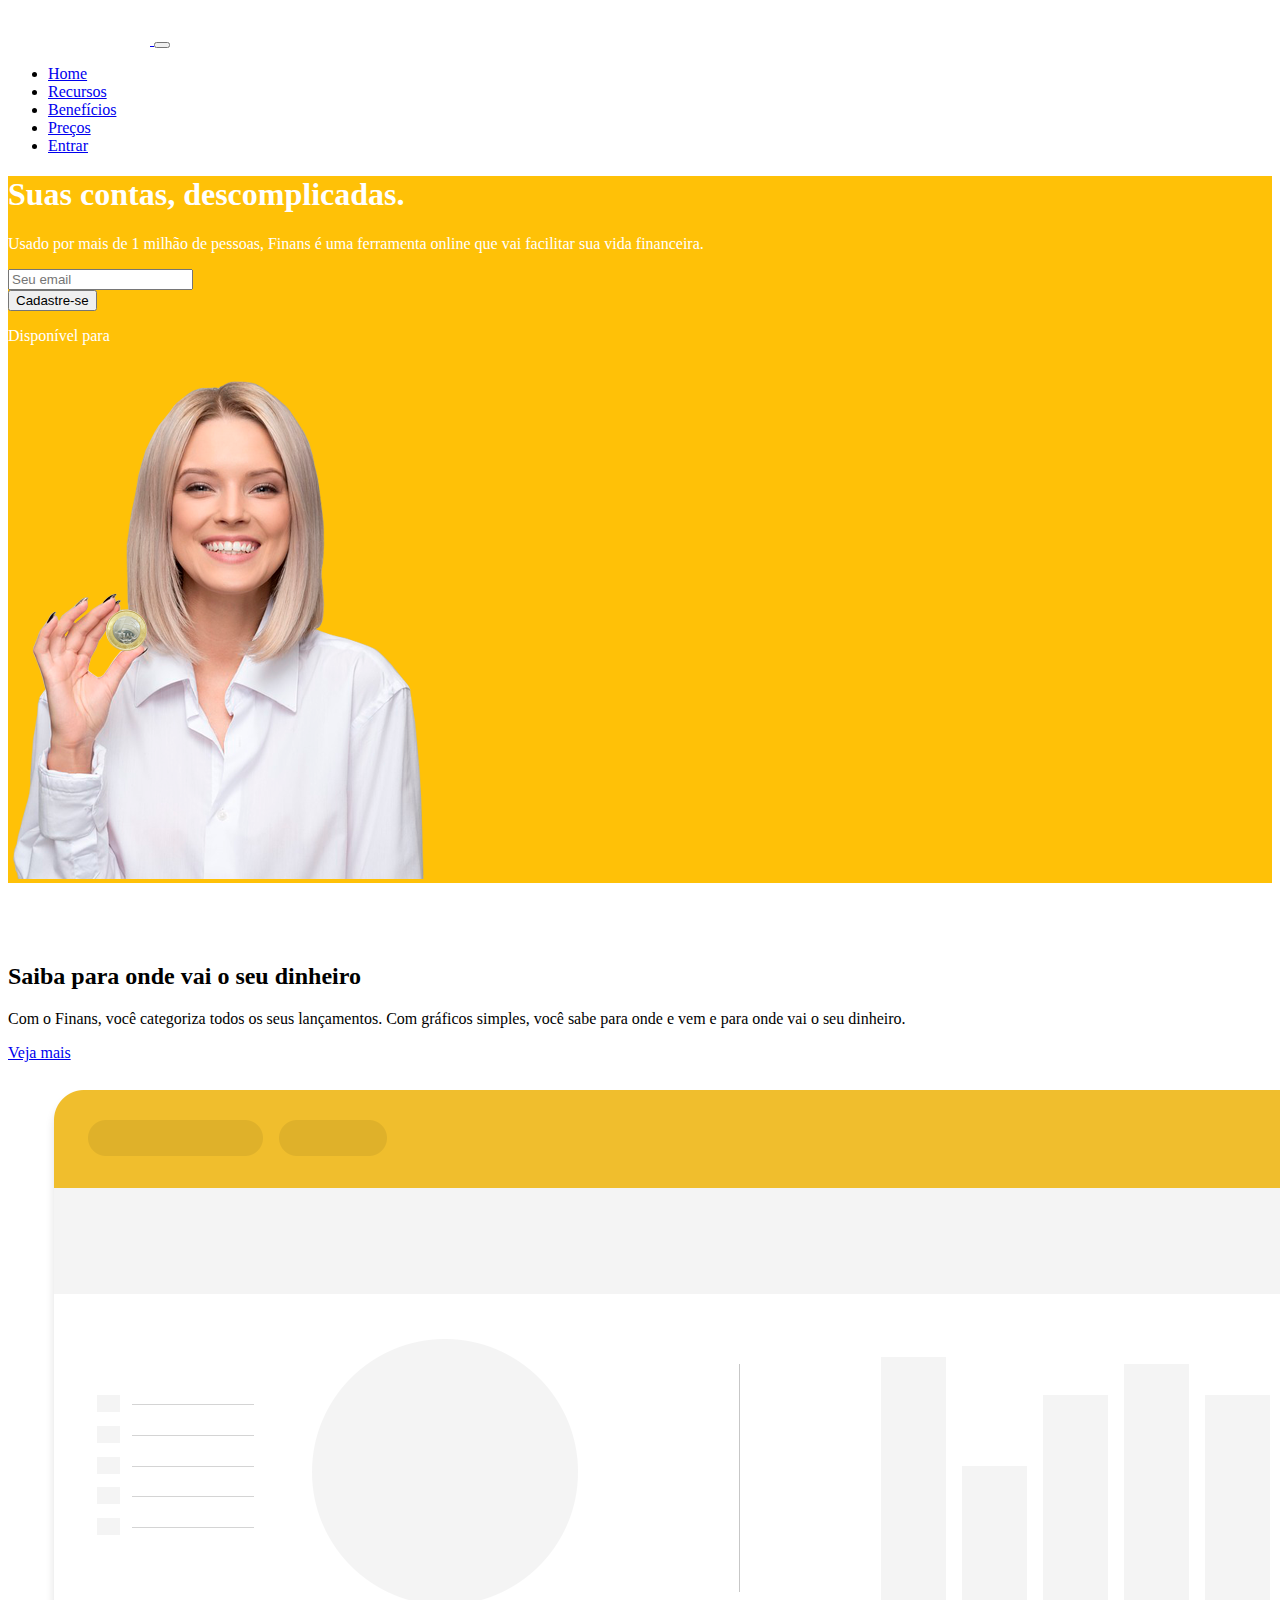
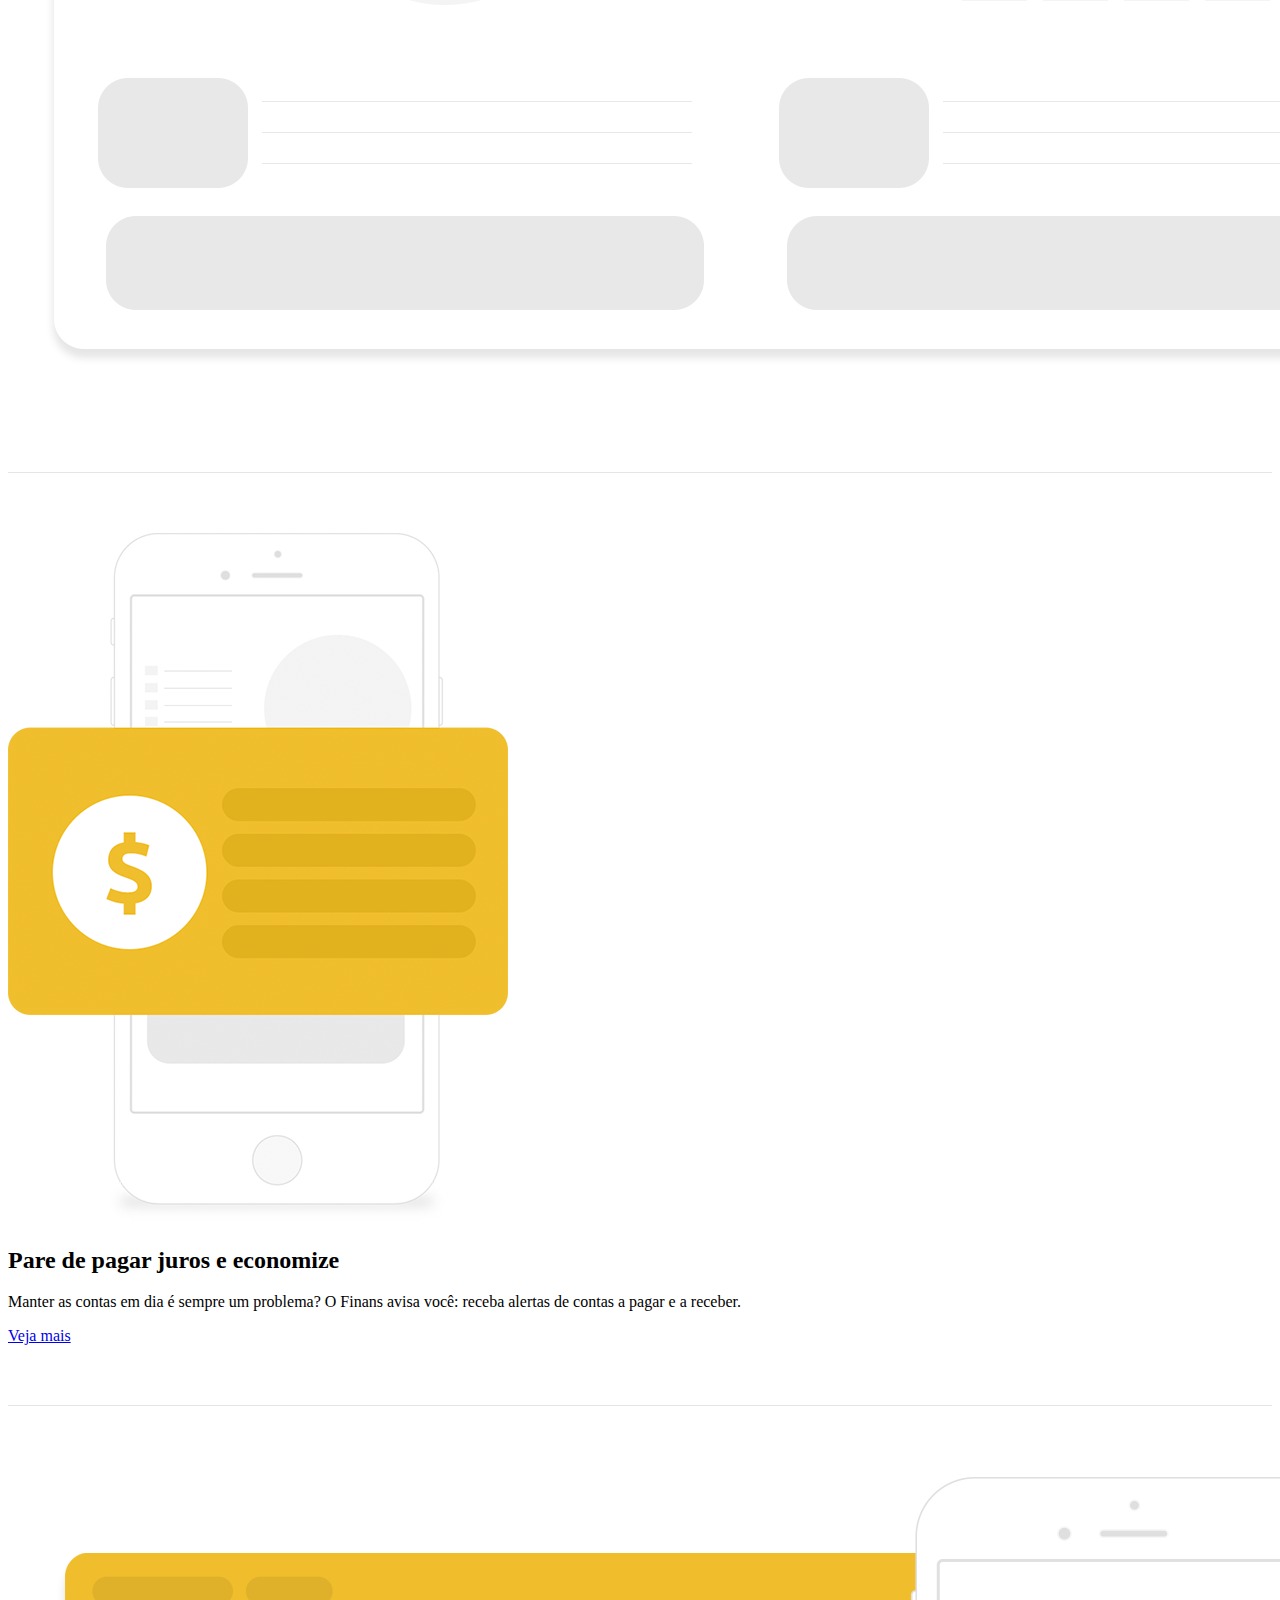
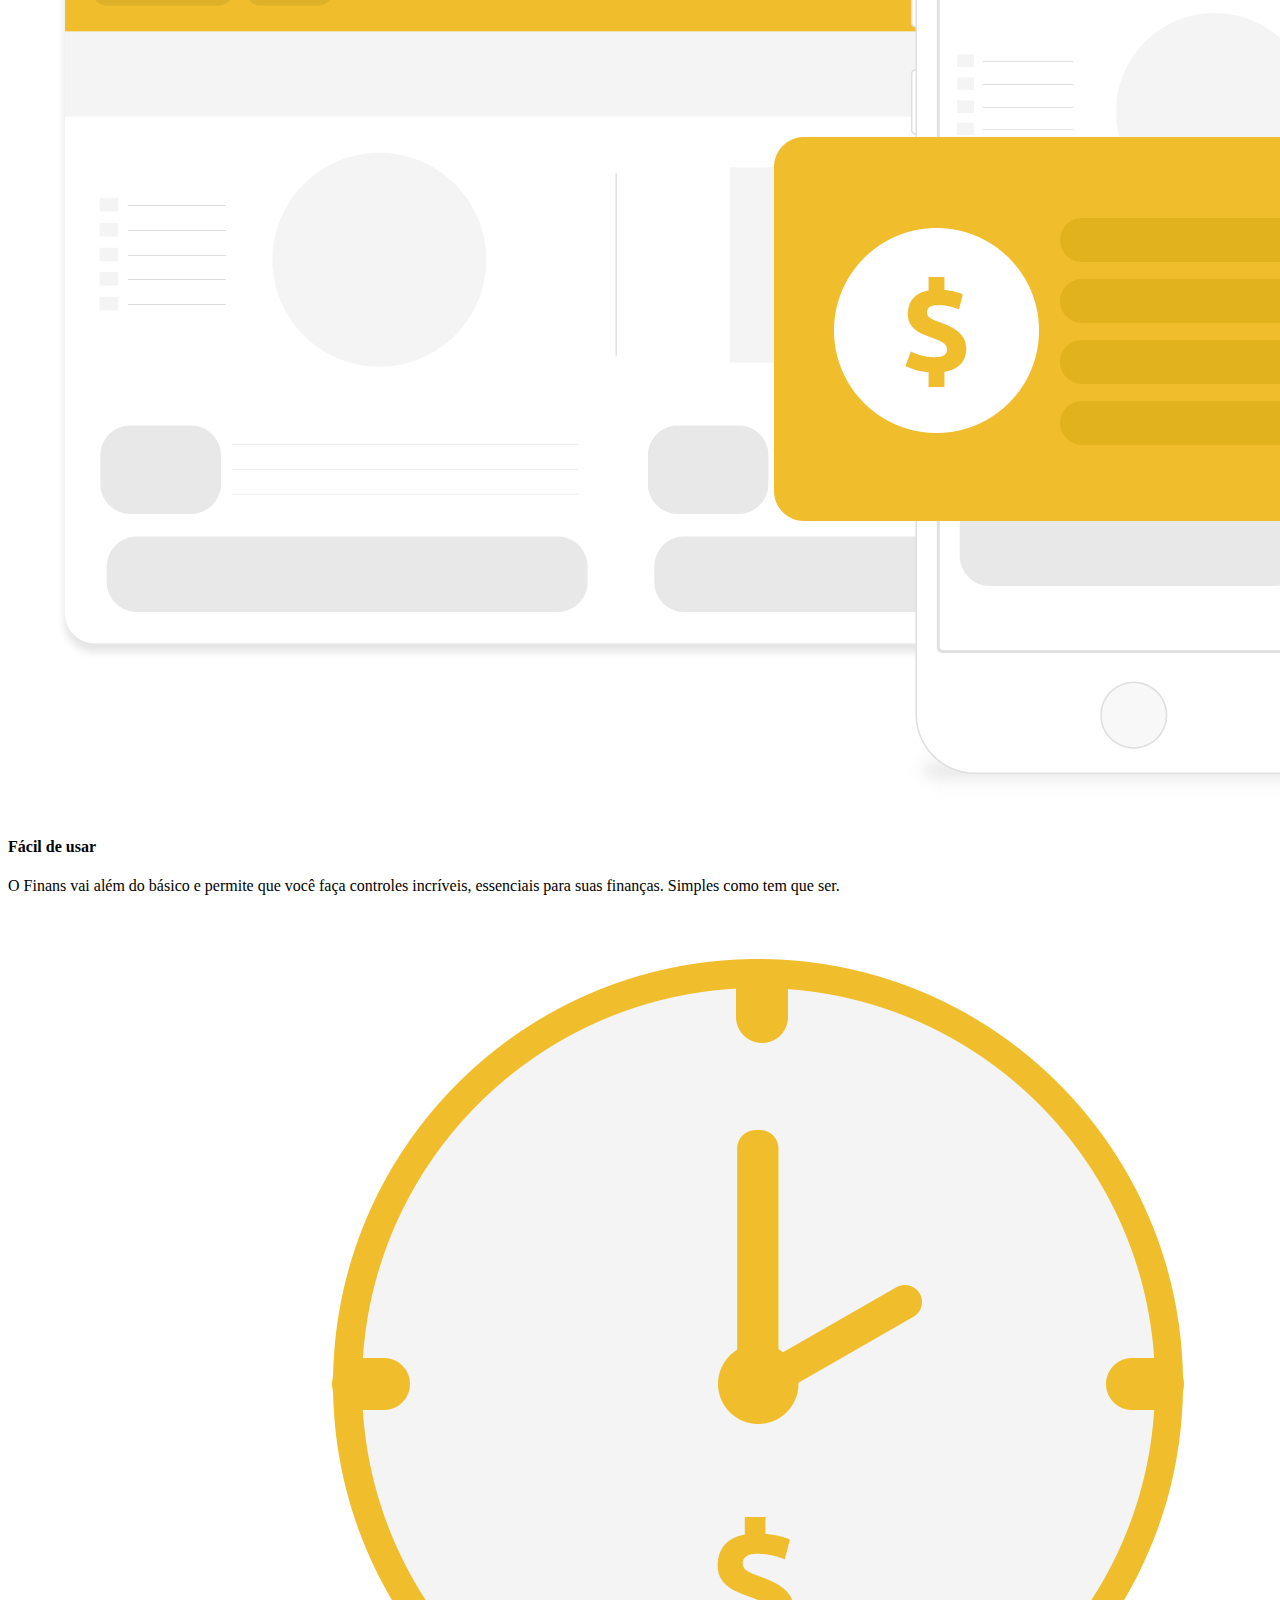
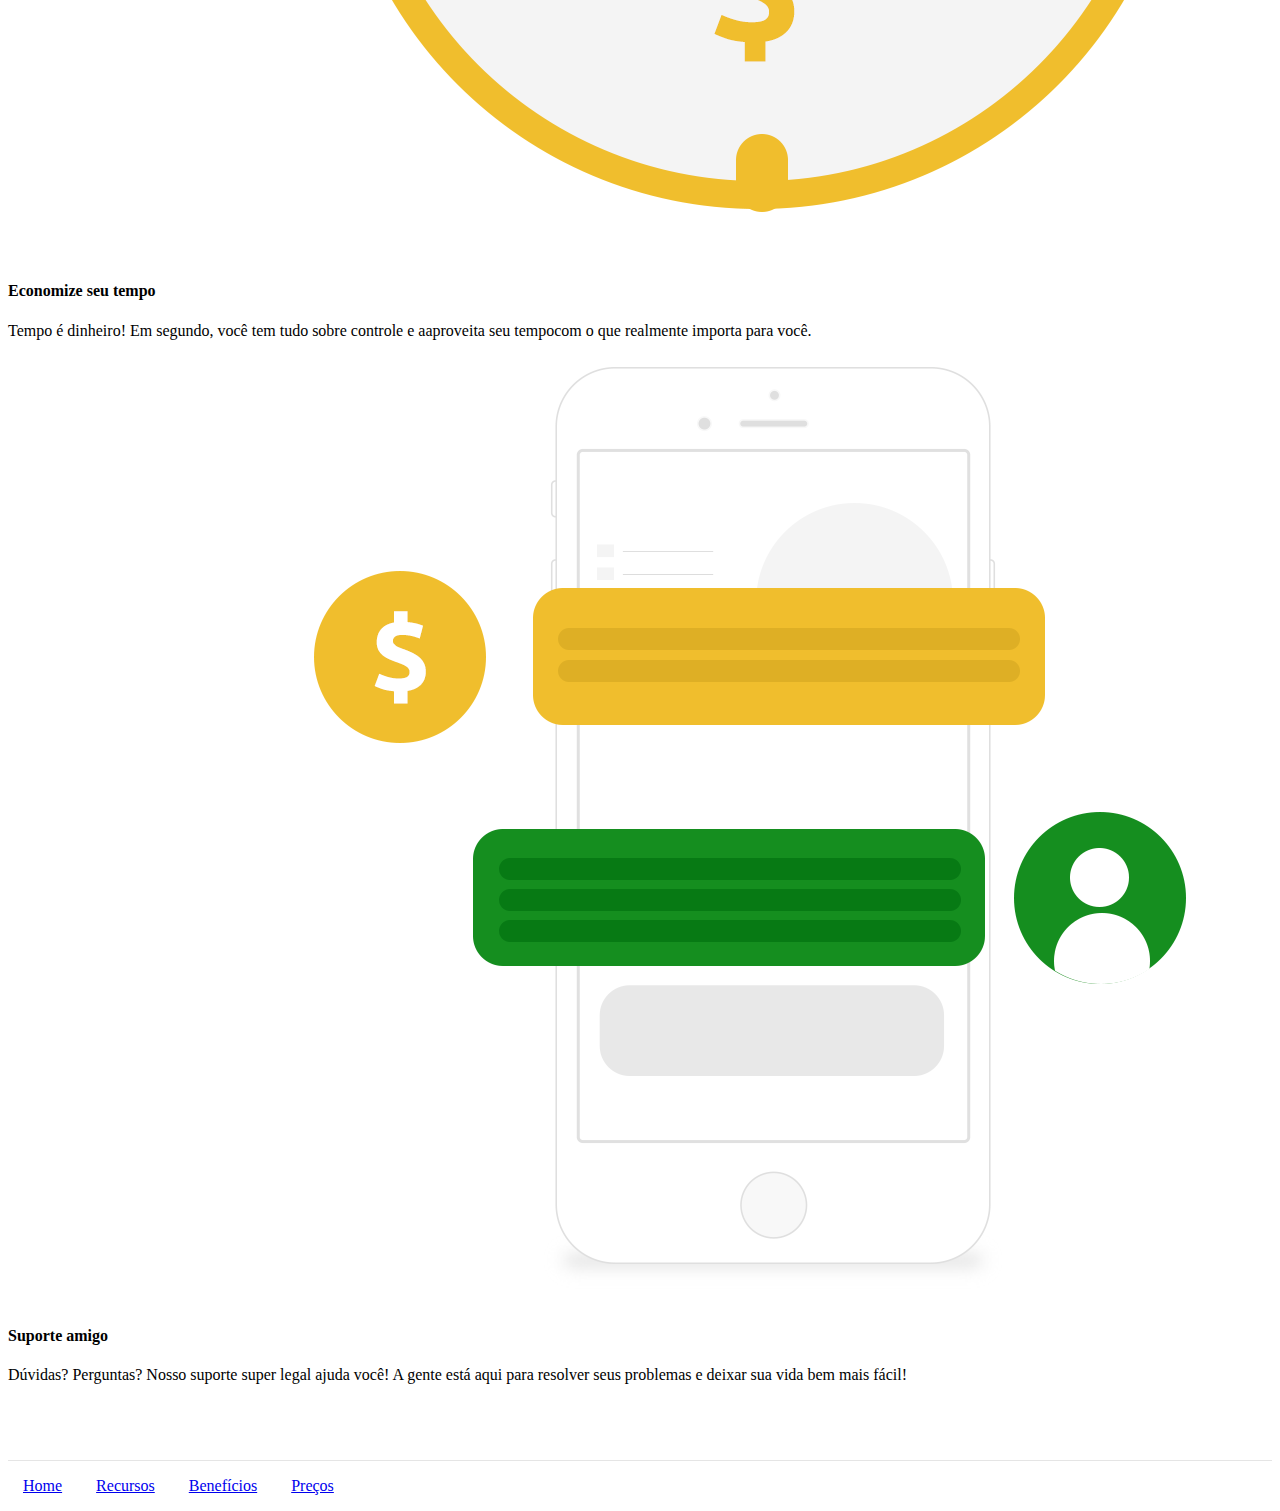
<file: index.html>
<!DOCTYPE html>
<html lang="pt-br">
  <head>
    <!-- Meta tags Obrigatórias -->
    <meta charset="utf-8">
    <meta name="viewport" content="width=device-width, initial-scale=1, shrink-to-fit=no">

    <!-- Bootstrap CSS -->
    <link rel="stylesheet" href="https://stackpath.bootstrapcdn.com/bootstrap/4.1.3/css/bootstrap.min.css" integrity="sha384-MCw98/SFnGE8fJT3GXwEOngsV7Zt27NXFoaoApmYm81iuXoPkFOJwJ8ERdknLPMO" crossorigin="anonymous">

    <!-- Font Awesome -->
    <link rel="stylesheet" href="https://use.fontawesome.com/releases/v5.3.1/css/all.css" integrity="sha384-mzrmE5qonljUremFsqc01SB46JvROS7bZs3IO2EmfFsd15uHvIt+Y8vEf7N7fWAU" crossorigin="anonymous">

    <!--Estilo costumizado-->
    <link rel="stylesheet" type="text/css" href="css/estilo.css">

    <title>Finans - Finanças pessoais</title>
  
  </head>
  
  <body>
   <header>
     <nav class="navbar navbar-expand-sm navbar-light bg-warning">
      <div class="container">
        <a href="#" class="navbar-brand">
          <img src="imagens/logo.png" width="142">
        </a>
        
        <button class="navbar-toggler" data-toggle="collapse" data-target="#nav-principal">
          <span class="navbar-toggler-icon"></span> 
        </button>

        <div class="collapse navbar-collapse" id="nav-principal">
         <ul class="navbar-nav ml-auto">
           <li class="nav-item">
             <a class="nav-link" href="index.html">Home</a>
           </li>
           <li class="nav-item">
             <a class="nav-link" href="recursos.html">Recursos</a>
           </li>
           <li class="nav-item">
             <a class="nav-link" href="beneficios.html">Benefícios</a>
           </li>
           <li class="nav-item">
             <a class="nav-link" href="preco.html">Preços</a>
           </li>
           <li class="nav-item">
             <a class="btn btn-outline-light ml-4" href="#">Entrar</a>
           </li>

         </ul> 
        </div>
      </div>
     </nav>

   </header>

  <section id="home"> <!--/inicio home-->
    <div class="container">
      <div class="row">
        <div class="col-md-6 d-flex">
          <div class="align-self-center">
             <h1 class="display-4">Suas contas, descomplicadas.</h1>
             <p>
               Usado por mais de 1 milhão de pessoas, Finans é uma ferramenta online que vai facilitar sua vida financeira.
             </p>
             <form class="mt-4 mb-4">
               <div class="input-group input-group-lg">
                <input type="text" placeholder="Seu email" class="form-control">
                <div class="input-group-append">
                  <button type="button" class="btn btn-primary">Cadastre-se</button>
                </div>
               </div>
             </form>
             <p>
               Disponível para
               <a href="" class="btn btn-outline-light">
                 <i class="fab fa-android fa-lg"></i>
               </a>
               <a href="" class="btn btn-outline-light">
                 <i class="fab fa-apple fa-lg"></i>
               </a>
             </p>
           </div>
        </div>
        
        <div class="col-md-6 d-none d-md-block">
           <img src="imagens/capa-mulher.png">
        </div>
      </div>
    </div>
   </section><!--/fim home-->

   <section class="caixa"><!--/inicio seção saiba-->
     <div class="container">
       <div class="row">
        <div class="col-md-6 d-flex">
          <div class="align-self-center">
            <h2>Saiba para onde vai o seu dinheiro</h2>
            <p>
              Com o Finans, você categoriza todos os seus lançamentos. Com gráficos simples, você sabe para onde e vem e para onde vai o seu dinheiro.
            </p>
            <a href="#" class="btn btn-primary">Veja mais</a>
          </div>
        </div>
        <div class="col-md-6">
          <img src="imagens/saiba.png" class="img-fluid">
        </div>
         
       </div>
     </div>
   </section><!--/fim seçaõ saiba-->

  <section class="caixa"><!--/inicio seção juros-->
     <div class="container">
       <div class="row">
         <div class="col-md-6">
          <img src="imagens/juros.png" class="img-fluid">
        </div>
        <div class="col-md-6 d-flex">
          <div class="align-self-center">
            <h2>Pare de pagar juros e economize</h2>
            <p>
              Manter as contas em dia é sempre um problema? O Finans avisa você: receba alertas de contas a pagar e a receber.
            </p>
            <a href="#" class="btn btn-primary">Veja mais</a>
          </div>
        </div>
       </div>
     </div>
   </section><!--/fim seçaõ juros-->

    <section class="caixa"><!--/inicio seção recursos-->
     <div class="container">
       <div class="row">
        <div class="col-md-4">
          <img src="imagens/facil.png" class="img-fluid">
          <h4>Fácil de usar</h4>
          <p>
            O Finans vai além do básico e permite que você faça controles incríveis, essenciais para suas finanças. Simples como tem que ser.
          </p>
        </div>
        <div class="col-md-4">
          <img src="imagens/economize.png" class="img-fluid">
          <h4>Economize seu tempo</h4>
          <p>
            Tempo é dinheiro! Em segundo, você tem tudo sobre controle e aaproveita seu tempocom o que realmente importa para você.
          </p>
        </div>
        <div class="col-md-4">
          <img src="imagens/suporte.png" class="img-fluid">
          <h4>Suporte amigo</h4>
          <p>
            Dúvidas? Perguntas? Nosso suporte super legal ajuda você! A gente está aqui para resolver seus problemas e deixar sua vida bem mais fácil!
          </p>
        </div>
       </div>
     </div>
   </section><!--/fim seçaõ recursos-->

   <footer class="mt-4 mb-4">
    <div class="container">
      <div class="row">
       <div class="col-md-8">
         <p>
           <a href="index.html">Home</a>
           <a href="recursos.html">Recursos</a>
           <a href="beneficios.html">Benefícios</a>
           <a href="preco.html">Preços</a>
         </p>
       </div>
       <div class="col-md-4 d-flex justify-content-end">
          <a href="" class="btn btn-outline-dark">
            <i class="fab fa-facebook fa-lg"></i>
          </a>
          <a href="" class="btn btn-outline-dark ml-2">
            <i class="fab fa-twitter fa-lg"></i>
          </a>
          <a href="" class="btn btn-outline-dark ml-2">
            <i class="fab fa-instagram fa-lg"></i>
          </a>
          <a href="" class="btn btn-outline-dark ml-2">
            <i class="fab fa-youtube fa-lg"></i>
          </a>
       </div> 
      </div>
    </div>
     
   </footer>

      <!-- JavaScript (Opcional) -->
      <!-- jQuery primeiro, depois Popper.js, depois Bootstrap JS -->
      <script src="https://code.jquery.com/jquery-3.3.1.slim.min.js" integrity="sha384-q8i/X+965DzO0rT7abK41JStQIAqVgRVzpbzo5smXKp4YfRvH+8abtTE1Pi6jizo" crossorigin="anonymous"></script>
      <script src="https://cdnjs.cloudflare.com/ajax/libs/popper.js/1.14.3/umd/popper.min.js" integrity="sha384-ZMP7rVo3mIykV+2+9J3UJ46jBk0WLaUAdn689aCwoqbBJiSnjAK/l8WvCWPIPm49" crossorigin="anonymous"></script>
      <script src="https://stackpath.bootstrapcdn.com/bootstrap/4.1.3/js/bootstrap.min.js" integrity="sha384-ChfqqxuZUCnJSK3+MXmPNIyE6ZbWh2IMqE241rYiqJxyMiZ6OW/JmZQ5stwEULTy" crossorigin="anonymous"></script>
  </body>
</html>
</file>
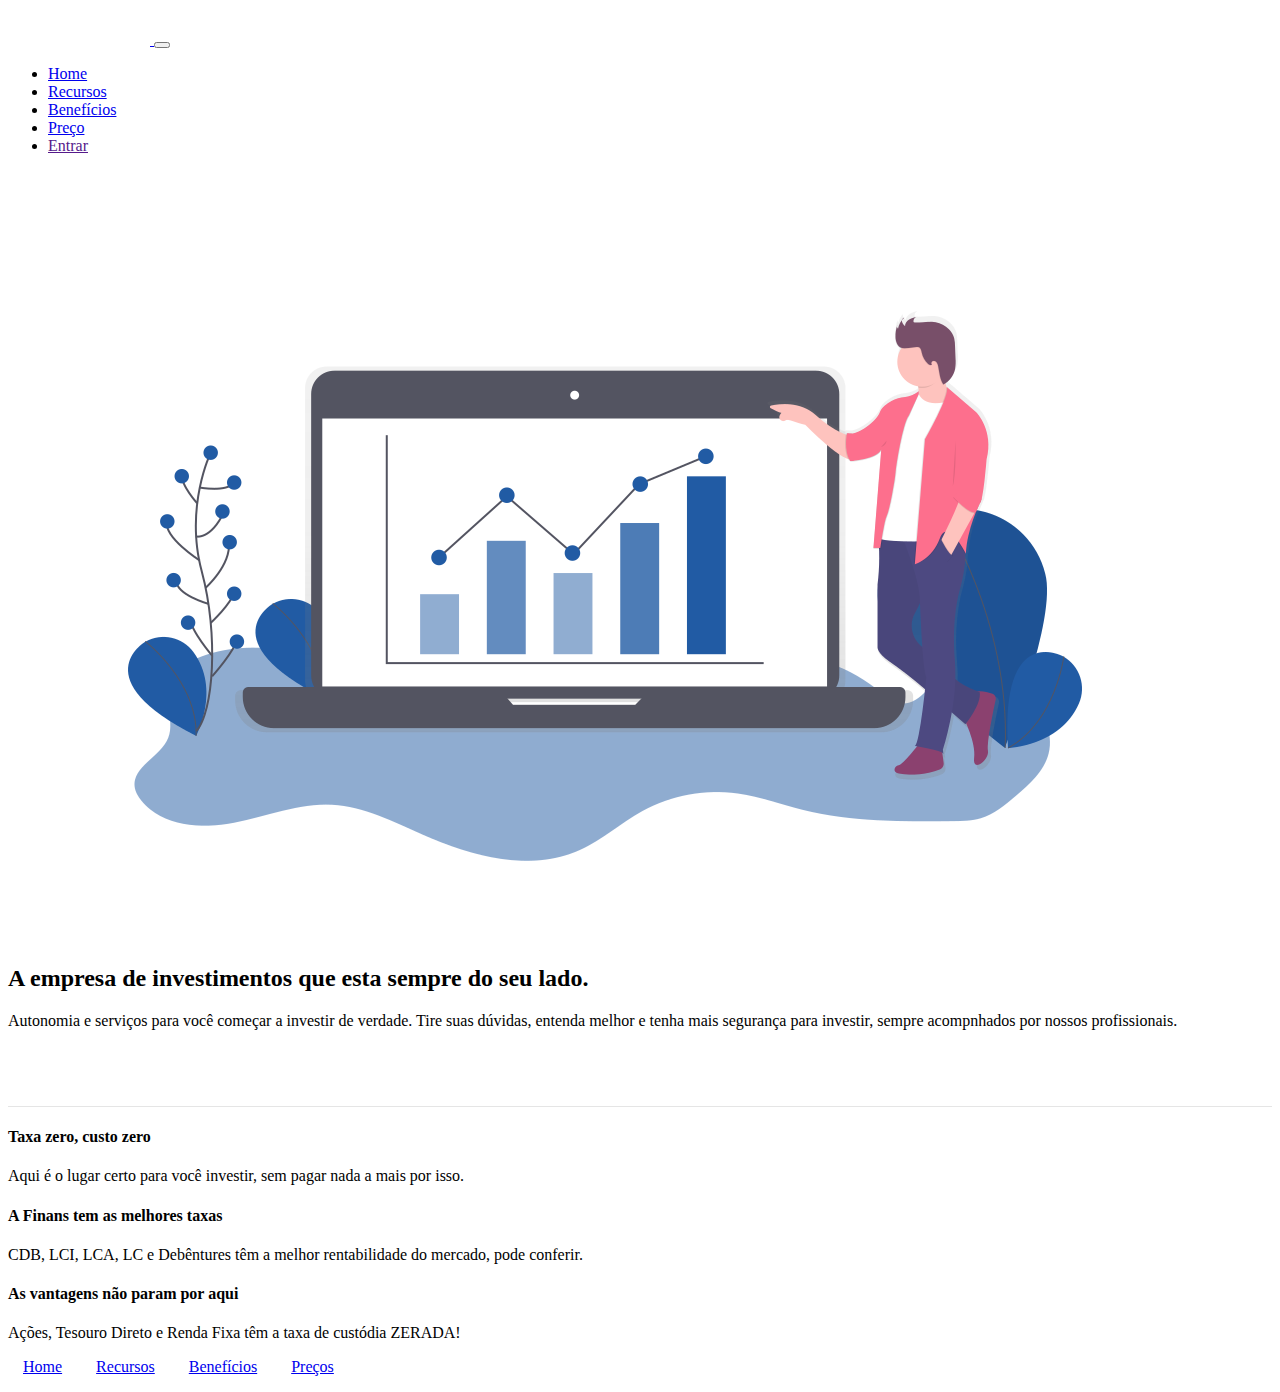
<file: beneficios.html>
<!DOCTYPE html>
<html>
<head>
     <!-- Meta tags Obrigatórias -->
    <meta charset="utf-8">
    <meta name="viewport" content="width=device-width, initial-scale=1, shrink-to-fit=no">

    <!-- Bootstrap CSS -->
    <link rel="stylesheet" href="https://stackpath.bootstrapcdn.com/bootstrap/4.1.3/css/bootstrap.min.css" integrity="sha384-MCw98/SFnGE8fJT3GXwEOngsV7Zt27NXFoaoApmYm81iuXoPkFOJwJ8ERdknLPMO" crossorigin="anonymous">

    <!-- Font Awesome -->
    <link rel="stylesheet" href="https://use.fontawesome.com/releases/v5.3.1/css/all.css" integrity="sha384-mzrmE5qonljUremFsqc01SB46JvROS7bZs3IO2EmfFsd15uHvIt+Y8vEf7N7fWAU" crossorigin="anonymous">

    <!--Estilo costumizado-->
    <link rel="stylesheet" type="text/css" href="css/estilo.css">

  <title>Finans - Benefícios</title>
</head>
  
<body>
    <header><!--/ inicio menu-->
      <nav class="navbar navbar-expand-sm navbar-light bg-warning">
        <div class="container">
          <a href="index.html" class="nav-brand">
            <img src="imagens/logo.png" width="142">
          </a>
          <button class="navbar-toggler" data-toggle="collapse" data-target="#nav-principal">
            <span class="navbar-toggler-icon"></span>
          </button>
          <div class="collapse navbar-collapse" id="nav-principal">
            <ul class="navbar-nav ml-auto">
              <li class="nav-item">
                <a href="index.html" class="nav-link">Home</a>
              </li>
              <li class="nav-item">
                <a href="recursos.html" class="nav-link">Recursos</a>
              </li>
              <li class="nav-item">
                <a href="beneficios.html" class="nav-link">Benefícios</a>
              </li>
              <li class="nav-item">
                <a href="preco.html" class="nav-link">Preço</a>
              </li>
              <li>
                <a href="" class="btn btn-outline-light">Entrar</a>
              </li>
            </ul>
          </div>
        </div>
      </nav>   
    </header><!--/fim menu-->

    <section class="caixa"><!--/inicio cabeçalho beneficios-->
      <div class="container">
        <div class="row">
          <div class="col-md-6">
            <img src="imagens/financas.png" class="img-fluid">
          </div>
          <div class="col-md-6 d-flex">
            <div class="align-self-center">
              <h2>A empresa de investimentos que esta sempre do seu lado.</h2>
              <p>Autonomia e serviços para você começar a investir de verdade. Tire suas dúvidas, entenda melhor e tenha mais segurança para investir, sempre acompnhados por nossos profissionais.</p>
            </div>
        </div>
      </div>
    </section><!--/fim cabeçalho beneficios-->

    <section><!--/inicio beneficios-->
      <div class="container">
        <div class="row">
          <div class="col-md-4">
            <h4><i class="fas fa-dollar-sign"></i> Taxa zero, custo zero</h4>
            <p>Aqui é o lugar certo para você investir, sem pagar nada a mais por isso.</p>
          </div>
          <div class="col-md-4">
            <h4><i class="far fa-chart-bar"></i> A Finans tem as melhores taxas</h4>
            <p>CDB, LCI, LCA, LC e Debêntures têm a melhor rentabilidade do mercado, pode conferir.</p>
          </div>
          <div class="col-md-4">
            <h4><i class="fas fa-hand-holding-usd"></i> As vantagens não param por aqui</h4>
            <p>
            Ações, Tesouro Direto e Renda Fixa têm a taxa de custódia ZERADA!</p>
          </div>
        </div>
      </div>
      
    </section><!--/fim beneficios-->

    <footer class="mt-4 mb-4"><!--/inicio rodape-->
      <div class="container">
        <div class="row">
          <div class="col-md-8">
            <p>
            <a href="index.html">Home</a>
            <a href="recursos.html">Recursos</a>
            <a href="beneficios.html">Benefícios</a>
            <a href="precos.html">Preços</a>
            </p>
          </div>
          <div class="col-md-4 d-flex justify-content-end">
            <a href="" class="btn btn-outline-dark">
              <i class="fab fa-facebook fa-lg"></i>
            </a>
            <a href="" class="btn btn-outline-dark ml-2">
              <i class="fab fa-twitter fa-lg"></i>
            </a>
            <a href="" class="btn btn-outline-dark ml-2">
              <i class="fab fa-instagram fa-lg"></i>
            </a>
            <a href="" class="btn btn-outline-dark ml-2">
              <i class="fab fa-youtube fa-lg"></i>
            </a>
          </div>
        </div>
      </div>
    </footer><!--/fim rodape-->



    <script src="https://code.jquery.com/jquery-3.3.1.slim.min.js" integrity="sha384-q8i/X+965DzO0rT7abK41JStQIAqVgRVzpbzo5smXKp4YfRvH+8abtTE1Pi6jizo" crossorigin="anonymous"></script>
    <script src="https://cdnjs.cloudflare.com/ajax/libs/popper.js/1.14.3/umd/popper.min.js" integrity="sha384-ZMP7rVo3mIykV+2+9J3UJ46jBk0WLaUAdn689aCwoqbBJiSnjAK/l8WvCWPIPm49" crossorigin="anonymous"></script>
    <script src="https://stackpath.bootstrapcdn.com/bootstrap/4.1.3/js/bootstrap.min.js" integrity="sha384-ChfqqxuZUCnJSK3+MXmPNIyE6ZbWh2IMqE241rYiqJxyMiZ6OW/JmZQ5stwEULTy" crossorigin="anonymous"></script>
</body>
</html>
</file>
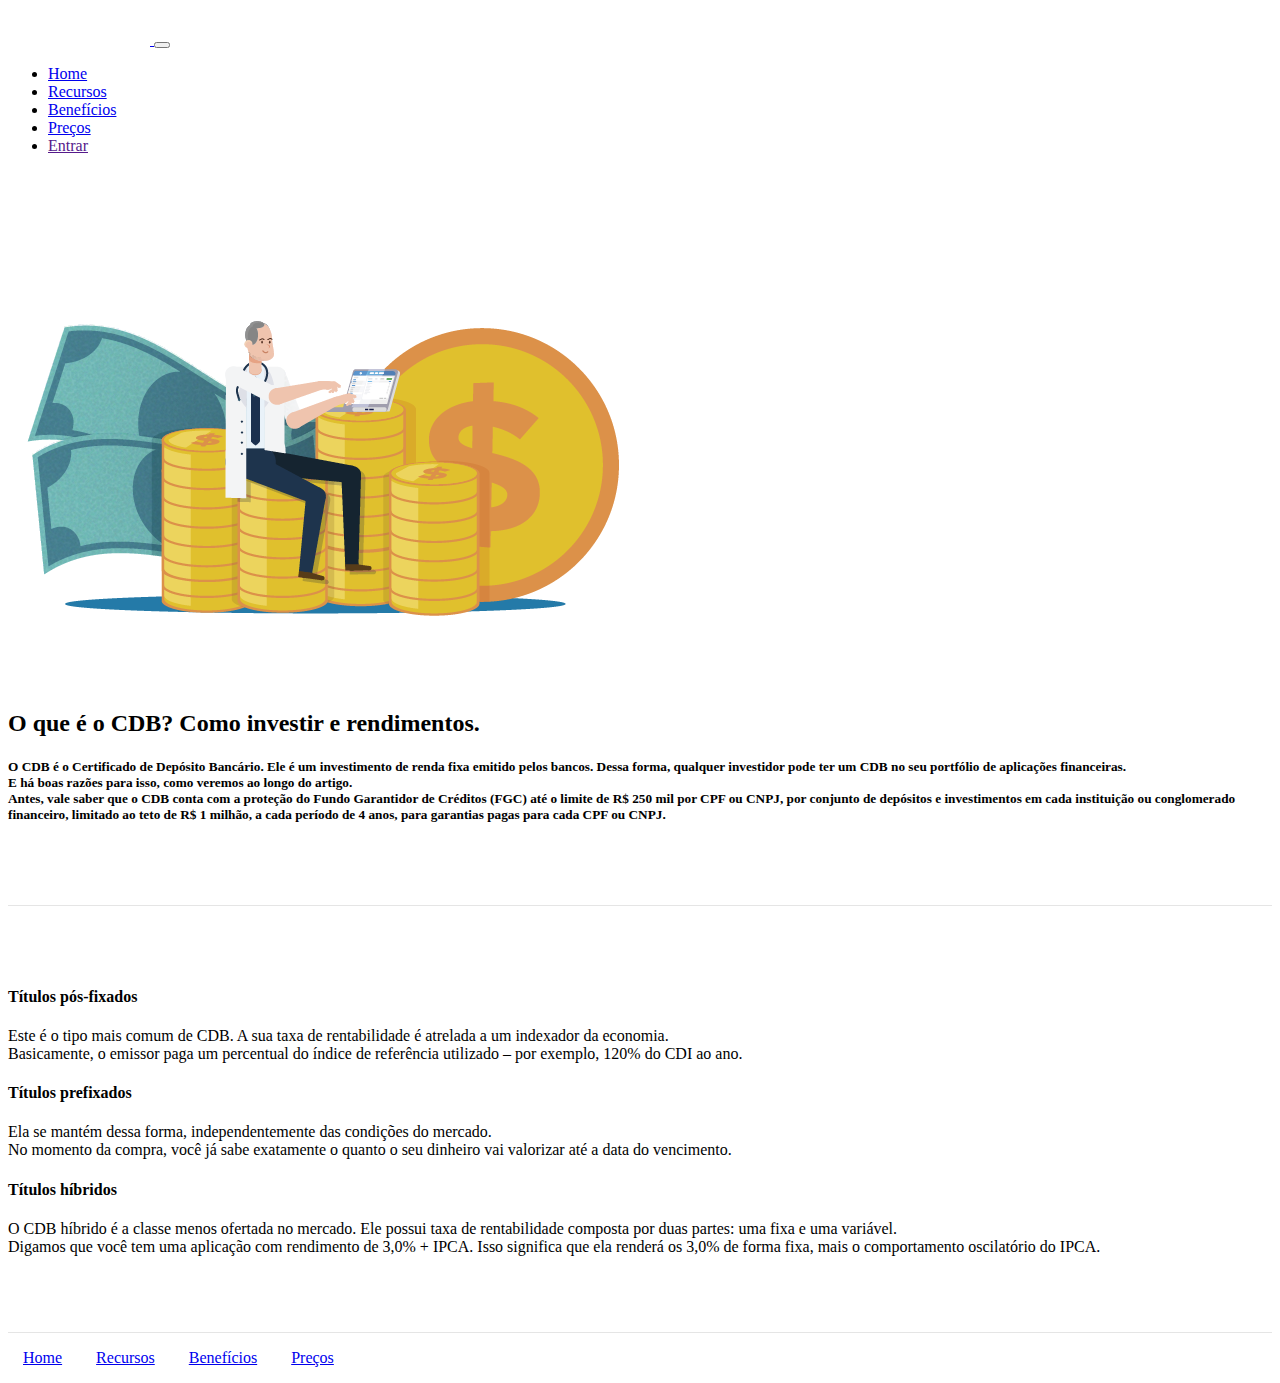
<file: cdb.html>
<!DOCTYPE html>
<html>
<head>
	<!-- Meta tags Obrigatórias -->
    <meta charset="utf-8">
    <meta name="viewport" content="width=device-width, initial-scale=1, shrink-to-fit=no">

    <!-- Bootstrap CSS -->
    <link rel="stylesheet" href="https://stackpath.bootstrapcdn.com/bootstrap/4.1.3/css/bootstrap.min.css" integrity="sha384-MCw98/SFnGE8fJT3GXwEOngsV7Zt27NXFoaoApmYm81iuXoPkFOJwJ8ERdknLPMO" crossorigin="anonymous">

    <!-- Font Awesome -->
    <link rel="stylesheet" href="https://use.fontawesome.com/releases/v5.3.1/css/all.css" integrity="sha384-mzrmE5qonljUremFsqc01SB46JvROS7bZs3IO2EmfFsd15uHvIt+Y8vEf7N7fWAU" crossorigin="anonymous">

    <!--Estilo costumizado-->
    <link rel="stylesheet" type="text/css" href="css/estilo.css">
	<title>Finans - CDB</title>

</head>

<body>

	<header><!--/ inicio menu-->
		<nav class="navbar navbar-expand-sm  navbar-light bg-warning">
			<div class="container">
				<a href="index.html" class="navbar-brand">
					<img src="imagens/logo.png" width="142">
				</a>
			
				<button class="navbar-toggler" data-toggle="collapse" data-target="#nav-principal">
					<span class="navbar-toggler-icon"></span>
				</button>

				<div class="collapse navbar-collapse" id="nav-principal">
					<ul class="navbar-nav ml-auto">
						<li class="nav-item">
							<a href="index.html" class="nav-link">Home</a>
						</li>
						<li class="nav-item">
							<a href="recursos.html" class="nav-link">Recursos</a>
						</li>
						<li class="nav-item">
							<a href="beneficios.html" class="nav-link">Benefícios</a>
						</li>
						<li class="nav-item">
							<a href="preco.html" class="nav-link">Preços</a>
						</li>
						<li>
							<a href="" class="btn btn-outline-light">Entrar</a>
						</li>
					</ul>
				</div>	
				
			</div>
		</nav>
	</header><!--/fim menu-->

	<section class="caixa"><!--/início cabeçalho cdb-->
		<div class="container">
			<div class="row">
					<div class="col-md-6">
						<img src="imagens/cdb.png" class="img-fluid">
					</div>
				<div class="col-md-6 d-flex">
					<div class="align-self-center">
						<h2>O que é o CDB? Como investir e rendimentos.</h2>
					</div>
				</div>
			</div>
				<div class="col-md-12">
					<h5>O CDB é o Certificado de Depósito Bancário. Ele é um investimento de renda fixa emitido pelos bancos. Dessa forma, qualquer investidor pode ter um CDB no seu portfólio de aplicações financeiras.<br>
					E há boas razões para isso, como veremos ao longo do artigo.<br>
					Antes, vale saber que o CDB conta com a proteção do Fundo Garantidor de Créditos (FGC) até o limite de R$ 250 mil por CPF ou CNPJ, por conjunto de depósitos e investimentos em cada instituição ou conglomerado financeiro, limitado ao teto de R$ 1 milhão, a cada período de 4 anos, para garantias pagas para cada CPF ou CNPJ.</h5>	
				</div>
		</div>
	</section><!--/fim cabeçalho cdb-->

	<section class="caixa"><!--/inicio cdb-->
		<div class="container">
			<div class="row">
				<div class="col-md-4">
					<h4>Títulos pós-fixados</h4>
					<p>Este é o tipo mais comum de CDB. A sua taxa de rentabilidade é atrelada a um indexador da economia.<br>
					Basicamente, o emissor paga um percentual do índice de referência utilizado – por exemplo, 120% do CDI ao ano.</p>
				</div>
				<div class="col-md-4">
					<h4>Títulos prefixados</h4>
					<p>Ela se mantém dessa forma, independentemente das condições do mercado.<br>
					No momento da compra, você já sabe exatamente o quanto o seu dinheiro vai valorizar até a data do vencimento.</p>
				</div>
				<div class="col-md-4">
					<h4>Títulos híbridos</h4>
					<p>O CDB híbrido é a classe menos ofertada no mercado. Ele possui taxa de rentabilidade composta por duas partes: uma fixa e uma variável.<br>
					Digamos que você tem uma aplicação com rendimento de 3,0% + IPCA. Isso significa que ela renderá os 3,0% de forma fixa, mais o comportamento oscilatório do IPCA.</p>
				</div>
			</div>
		</div>
	</section>

	<footer class="mt-4 mb-4"><!--/inicio rodape-->
		<div class="container">
			<div class="row">
				<div class="col-md-8">
					<p>
						<a href="index.html">Home</a>
						<a href="recursos.html">Recursos</a>
						<a href="beneficios.html">Benefícios</a>
						<a href="precos.html">Preços</a>
					</p>
				</div>
				<div class="col-md-4 d-flex justify-content-end">
					<a href="" class="btn btn-outline-dark">
						<i class="fab fa-facebook fa-lg"></i>
					</a>
					<a href="" class="btn btn-outline-dark ml-2">
            			<i class="fab fa-twitter fa-lg"></i>
          			</a>
          			<a href="" class="btn btn-outline-dark ml-2">
            			<i class="fab fa-instagram fa-lg"></i>
          			</a>
          			<a href="" class="btn btn-outline-dark ml-2">
           				 <i class="fab fa-youtube fa-lg"></i>
          			</a>
				</div>
			</div>
		</div>
		
	</footer><!--/fim rodape-->







	<!-- JavaScript (Opcional) -->
    <!-- jQuery primeiro, depois Popper.js, depois Bootstrap JS -->
    <script src="https://code.jquery.com/jquery-3.3.1.slim.min.js" integrity="sha384-q8i/X+965DzO0rT7abK41JStQIAqVgRVzpbzo5smXKp4YfRvH+8abtTE1Pi6jizo" crossorigin="anonymous"></script>
    <script src="https://cdnjs.cloudflare.com/ajax/libs/popper.js/1.14.3/umd/popper.min.js" integrity="sha384-ZMP7rVo3mIykV+2+9J3UJ46jBk0WLaUAdn689aCwoqbBJiSnjAK/l8WvCWPIPm49" crossorigin="anonymous"></script>
    <script src="https://stackpath.bootstrapcdn.com/bootstrap/4.1.3/js/bootstrap.min.js" integrity="sha384-ChfqqxuZUCnJSK3+MXmPNIyE6ZbWh2IMqE241rYiqJxyMiZ6OW/JmZQ5stwEULTy" crossorigin="anonymous"></script>

</body>
</html>
</file>
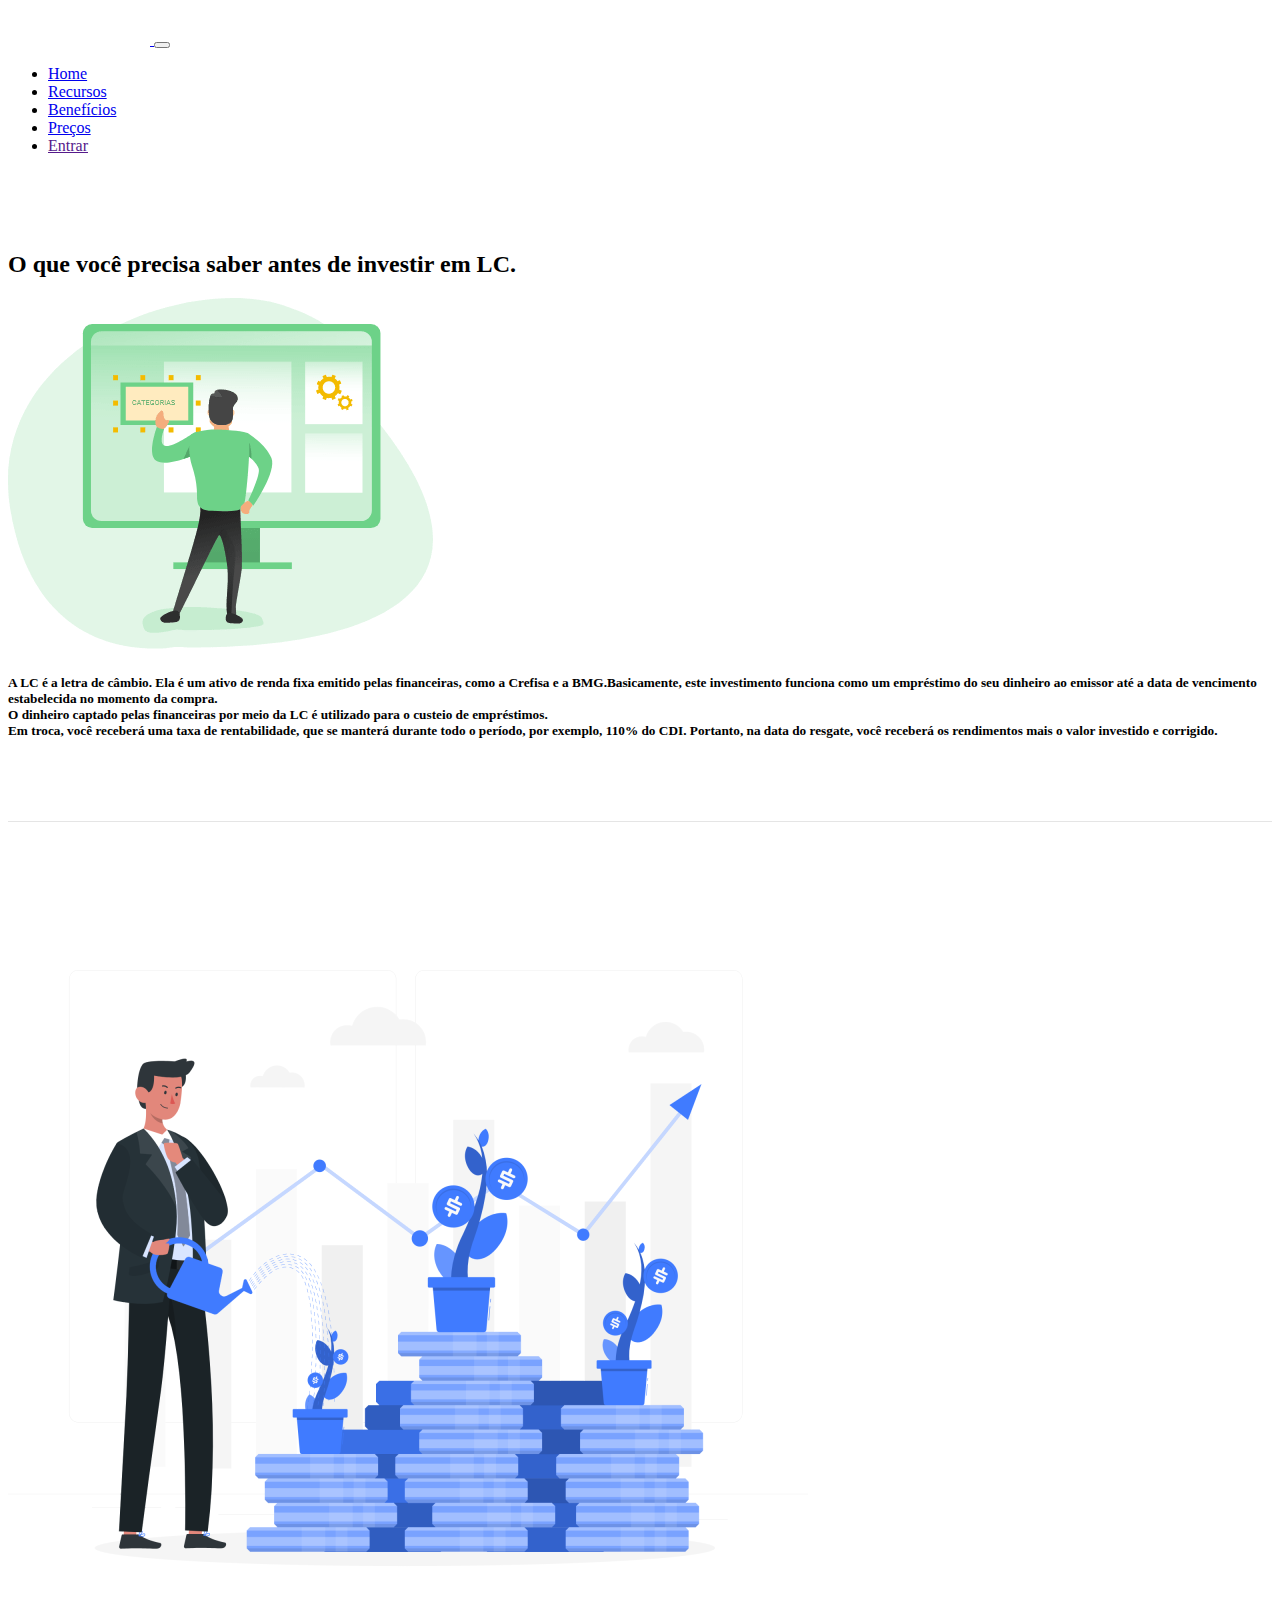
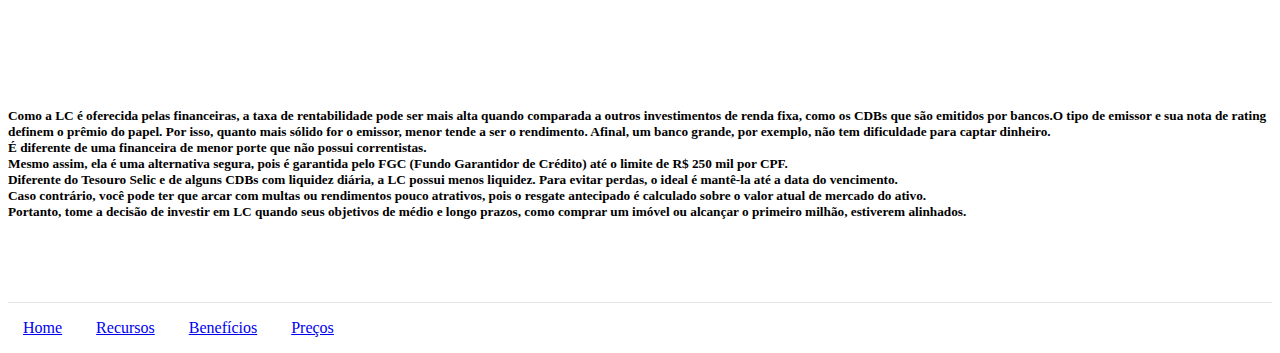
<file: lc.html>
<!DOCTYPE html>
<html>
<head>
	 <!-- Meta tags Obrigatórias -->
    <meta charset="utf-8">
    <meta name="viewport" content="width=device-width, initial-scale=1, shrink-to-fit=no">

    <!-- Bootstrap CSS -->
    <link rel="stylesheet" href="https://stackpath.bootstrapcdn.com/bootstrap/4.1.3/css/bootstrap.min.css" integrity="sha384-MCw98/SFnGE8fJT3GXwEOngsV7Zt27NXFoaoApmYm81iuXoPkFOJwJ8ERdknLPMO" crossorigin="anonymous">

    <!-- Font Awesome -->
    <link rel="stylesheet" href="https://use.fontawesome.com/releases/v5.3.1/css/all.css" integrity="sha384-mzrmE5qonljUremFsqc01SB46JvROS7bZs3IO2EmfFsd15uHvIt+Y8vEf7N7fWAU" crossorigin="anonymous">

    <!--Estilo costumizado-->
    <link rel="stylesheet" type="text/css" href="css/estilo.css">

	<title>Finans - LC</title>

</head>

<body>

	<header><!--/ inicio menu-->
		<nav class="navbar navbar-expand-sm  navbar-light bg-warning">
			<div class="container">
				<a href="index.html" class="navbar-brand">
					<img src="imagens/logo.png" width="142">
				</a>
			
				<button class="navbar-toggler" data-toggle="collapse" data-target="#nav-principal">
					<span class="navbar-toggler-icon"></span>
				</button>

				<div class="collapse navbar-collapse" id="nav-principal">
					<ul class="navbar-nav ml-auto">
						<li class="nav-item">
							<a href="index.html" class="nav-link">Home</a>
						</li>
						<li class="nav-item">
							<a href="recursos.html" class="nav-link">Recursos</a>
						</li>
						<li class="nav-item">
							<a href="beneficios.html" class="nav-link">Benefícios</a>
						</li>
						<li class="nav-item">
							<a href="preco.html" class="nav-link">Preços</a>
						</li>
						<li>
							<a href="" class="btn btn-outline-light">Entrar</a>
						</li>
					</ul>
				</div>	
				
			</div>
		</nav>
	</header><!--/fim menu-->

	<section class="caixa"><!--/início cabeçalho lc-->
		<div class="container">
			<div class="row">
				<div class="col-md-6 d-flex">
					<div class="align-self-center">
						<h2>
						O que você precisa saber antes de investir em LC.
						</h2>
					</div>
				</div>
					<div class="col-md-6">
						<img src="imagens/lc.png" class="img-fluid">
					</div>
			</div>
			<div class="col-md-12 mt-5">
				<h5>A LC é a letra de câmbio. Ela é um ativo de renda fixa emitido pelas financeiras, como a Crefisa e a BMG.Basicamente, este investimento funciona como um empréstimo do seu dinheiro ao emissor até a data de vencimento estabelecida no momento da compra.<br>
				O dinheiro captado pelas financeiras por meio da LC é utilizado para o custeio de empréstimos.<br>
				Em troca, você receberá uma taxa de rentabilidade, que se manterá durante todo o período, por exemplo, 110% do CDI.
			    Portanto, na data do resgate, você receberá os rendimentos mais o valor investido e corrigido.</h5>
			</div>
		</div>
	</section><!--/fim cabeçalho lc-->

	<section class="caixa"><!--/início cabeçalho lc-->
		<div class="container">
			<div class="row">
					<div class="col-md-6">
						<img src="imagens/lc-1.png" class="img-fluid">
					</div>
				<div class="col-md-6 d-flex">
					<div class="align-self-center">
					<h5>Como a LC é oferecida pelas financeiras, a taxa de rentabilidade pode ser mais alta quando comparada a outros investimentos de renda fixa, como os CDBs que são emitidos por bancos.O tipo de emissor e sua nota de rating definem o prêmio do papel. Por isso, quanto mais sólido for o emissor, menor tende a ser o rendimento. Afinal, um banco grande, por exemplo, não tem dificuldade para captar dinheiro.<br>
					É diferente de uma financeira de menor porte que não possui correntistas.<br>
					Mesmo assim, ela é uma alternativa segura, pois é garantida pelo FGC (Fundo Garantidor de Crédito) até o limite de R$ 250 mil por CPF.<br>
					Diferente do Tesouro Selic e de alguns CDBs com liquidez diária, a LC possui menos liquidez. Para evitar perdas, o ideal é mantê-la até a data do vencimento.<br>
					Caso contrário, você pode ter que arcar com multas ou rendimentos pouco atrativos, pois o resgate antecipado é calculado sobre o valor atual de mercado do ativo.<br>
				    Portanto, tome a decisão de investir em LC quando seus objetivos de médio e longo prazos, como comprar um imóvel ou alcançar o primeiro milhão, estiverem alinhados.</h5>
					</div>
				</div>
			</div>
		</div>
	</section><!--/fim cabeçalho lc-->

	<footer class="mt-4 mb-4"><!--/inicio rodape-->
		<div class="container">
			<div class="row">
				<div class="col-md-8">
					<p>
						<a href="index.html">Home</a>
						<a href="recursos.html">Recursos</a>
						<a href="beneficios.html">Benefícios</a>
						<a href="precos.html">Preços</a>
					</p>
				</div>
				<div class="col-md-4 d-flex justify-content-end">
					<a href="" class="btn btn-outline-dark">
						<i class="fab fa-facebook fa-lg"></i>
					</a>
					<a href="" class="btn btn-outline-dark ml-2">
            			<i class="fab fa-twitter fa-lg"></i>
          			</a>
          			<a href="" class="btn btn-outline-dark ml-2">
            			<i class="fab fa-instagram fa-lg"></i>
          			</a>
          			<a href="" class="btn btn-outline-dark ml-2">
           				 <i class="fab fa-youtube fa-lg"></i>
          			</a>
				</div>
			</div>
		</div>
		
	</footer><!--/fim rodape-->





	<!-- JavaScript (Opcional) -->
    <!-- jQuery primeiro, depois Popper.js, depois Bootstrap JS -->
    <script src="https://code.jquery.com/jquery-3.3.1.slim.min.js" integrity="sha384-q8i/X+965DzO0rT7abK41JStQIAqVgRVzpbzo5smXKp4YfRvH+8abtTE1Pi6jizo" crossorigin="anonymous"></script>
    <script src="https://cdnjs.cloudflare.com/ajax/libs/popper.js/1.14.3/umd/popper.min.js" integrity="sha384-ZMP7rVo3mIykV+2+9J3UJ46jBk0WLaUAdn689aCwoqbBJiSnjAK/l8WvCWPIPm49" crossorigin="anonymous"></script>
    <script src="https://stackpath.bootstrapcdn.com/bootstrap/4.1.3/js/bootstrap.min.js" integrity="sha384-ChfqqxuZUCnJSK3+MXmPNIyE6ZbWh2IMqE241rYiqJxyMiZ6OW/JmZQ5stwEULTy" crossorigin="anonymous"></script>

</body>
</html>
</file>
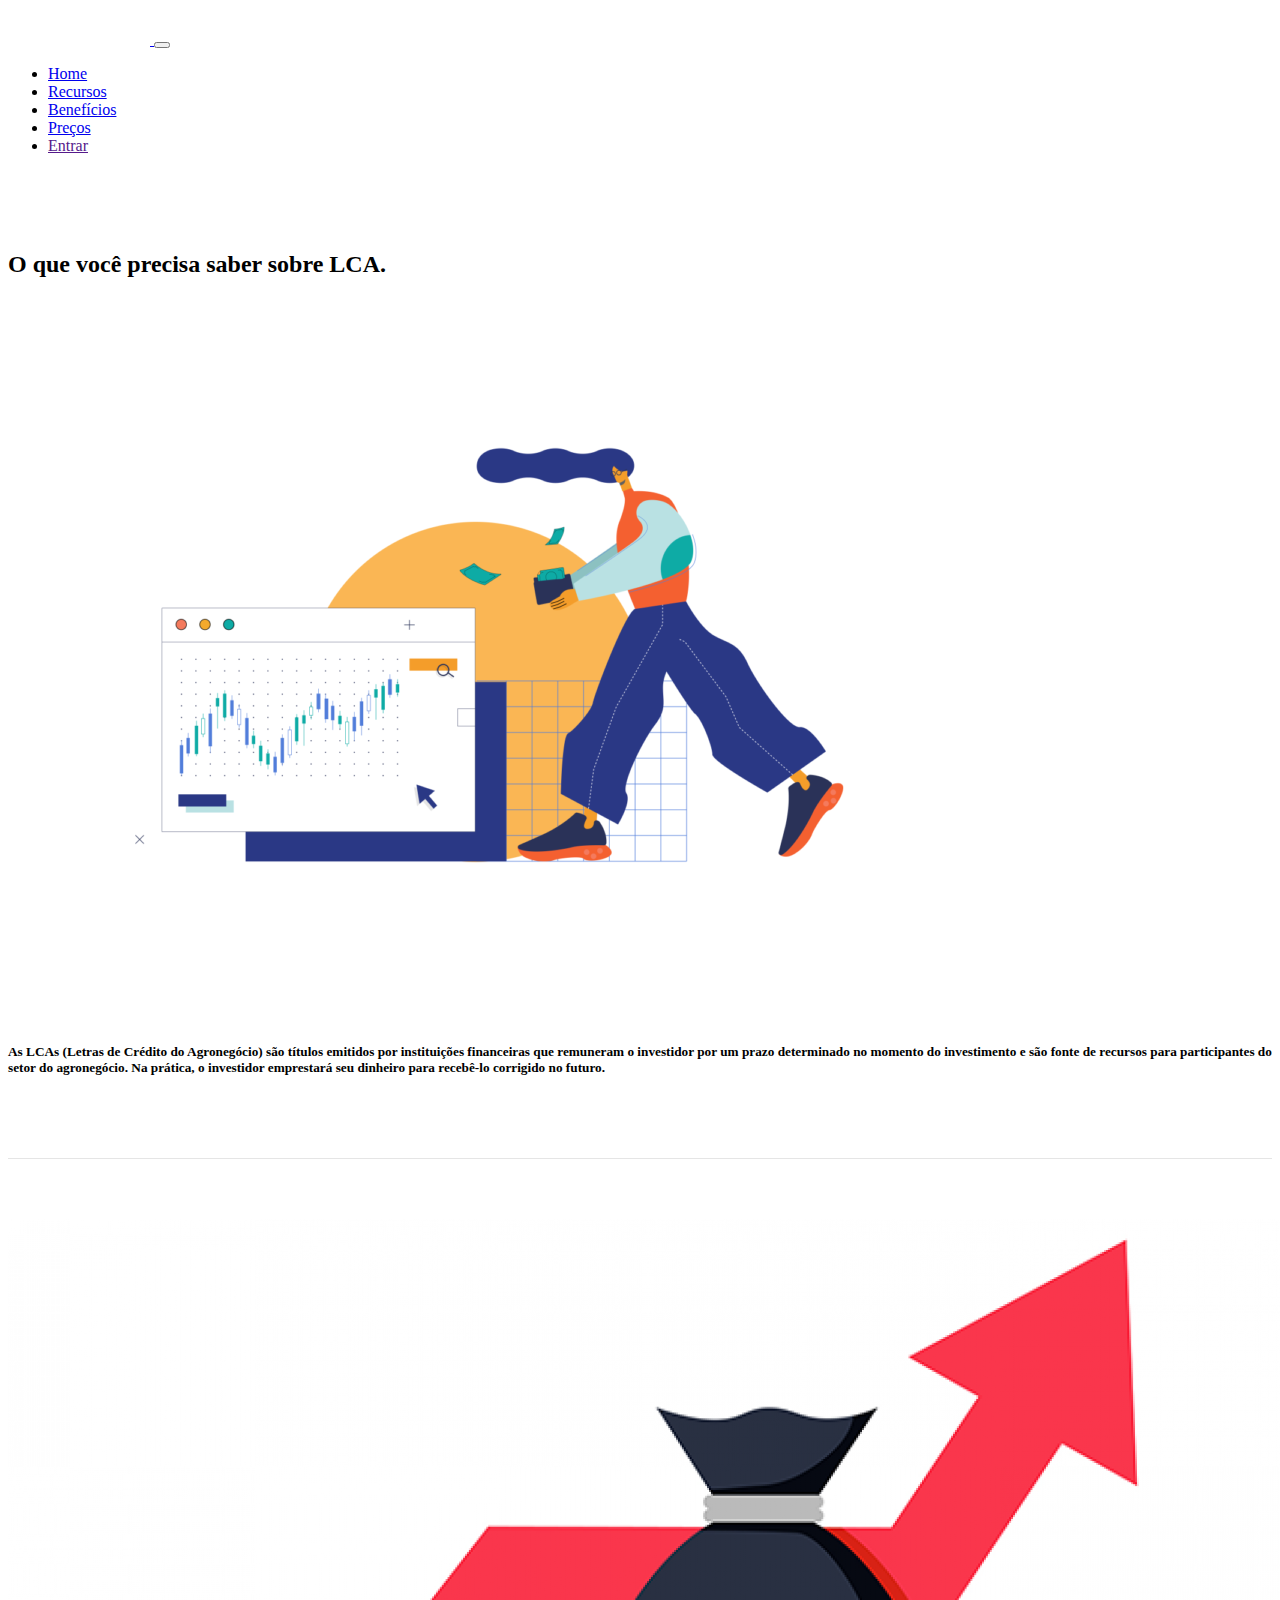
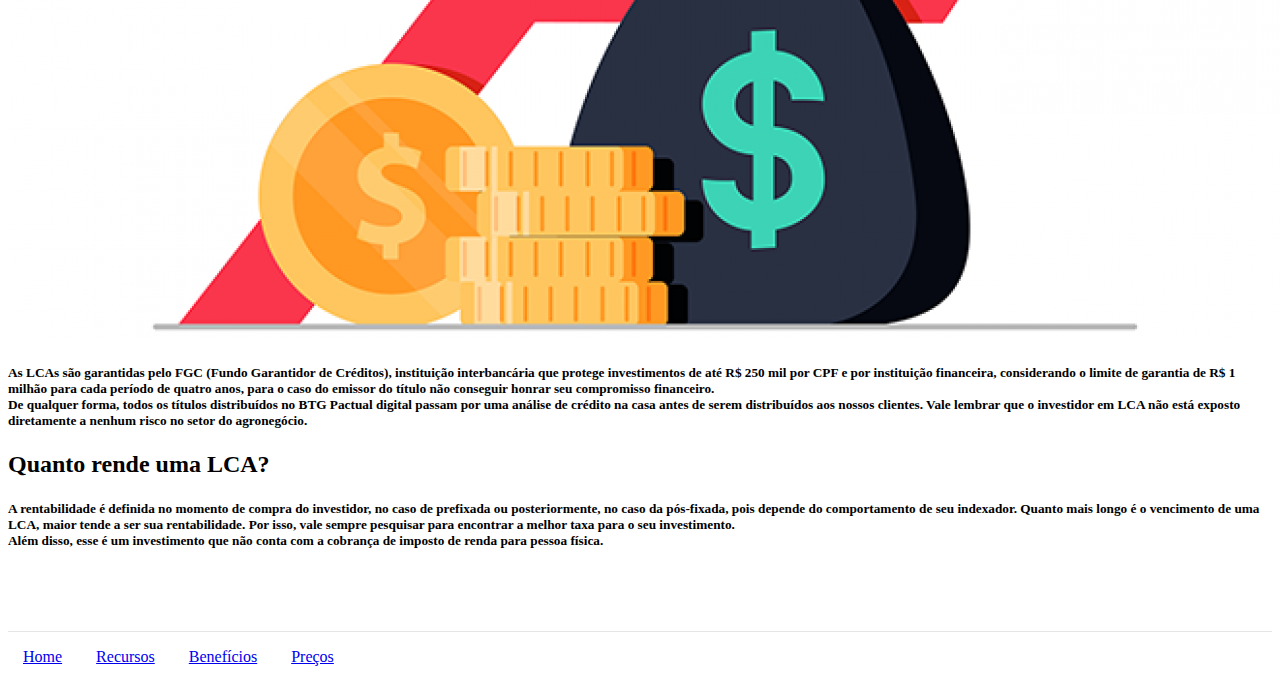
<file: lca.html>
<!DOCTYPE html>
<html>
<head>
	 <!-- Meta tags Obrigatórias -->
    <meta charset="utf-8">
    <meta name="viewport" content="width=device-width, initial-scale=1, shrink-to-fit=no">

    <!-- Bootstrap CSS -->
    <link rel="stylesheet" href="https://stackpath.bootstrapcdn.com/bootstrap/4.1.3/css/bootstrap.min.css" integrity="sha384-MCw98/SFnGE8fJT3GXwEOngsV7Zt27NXFoaoApmYm81iuXoPkFOJwJ8ERdknLPMO" crossorigin="anonymous">

    <!-- Font Awesome -->
    <link rel="stylesheet" href="https://use.fontawesome.com/releases/v5.3.1/css/all.css" integrity="sha384-mzrmE5qonljUremFsqc01SB46JvROS7bZs3IO2EmfFsd15uHvIt+Y8vEf7N7fWAU" crossorigin="anonymous">

    <!--Estilo costumizado-->
    <link rel="stylesheet" type="text/css" href="css/estilo.css">
	<title>Finans - LCA</title>

</head>

<body>

	<header><!--/ inicio menu-->
		<nav class="navbar navbar-expand-sm  navbar-light bg-warning">
			<div class="container">
				<a href="index.html" class="navbar-brand">
					<img src="imagens/logo.png" width="142">
				</a>
			
				<button class="navbar-toggler" data-toggle="collapse" data-target="#nav-principal">
					<span class="navbar-toggler-icon"></span>
				</button>

				<div class="collapse navbar-collapse" id="nav-principal">
					<ul class="navbar-nav ml-auto">
						<li class="nav-item">
							<a href="index.html" class="nav-link">Home</a>
						</li>
						<li class="nav-item">
							<a href="recursos.html" class="nav-link">Recursos</a>
						</li>
						<li class="nav-item">
							<a href="beneficios.html" class="nav-link">Benefícios</a>
						</li>
						<li class="nav-item">
							<a href="preco.html" class="nav-link">Preços</a>
						</li>
						<li>
							<a href="" class="btn btn-outline-light">Entrar</a>
						</li>
					</ul>
				</div>	
				
			</div>
		</nav>
	</header><!--/fim menu-->

	<section class="caixa"><!--/início cabeçalho lca-->
		<div class="container">
			<div class="row">
				<div class="col-md-6 d-flex">
					<div class="align-self-center">
						<h2>O que você precisa saber sobre LCA.</h2>
					</div>
				</div>
					<div class="col-md-6">
						<img src="imagens/lca.png" class="img-fluid">
					</div>
			</div>
			<div class="col-md-12">
				<h5>As LCAs (Letras de Crédito do Agronegócio) são títulos emitidos por instituições financeiras que remuneram o investidor por um prazo determinado no momento do investimento e são fonte de recursos para participantes do setor do agronegócio. Na prática, o investidor emprestará seu dinheiro para recebê-lo corrigido no futuro.</h5>
			</div>
		</div>
	</section><!--/fim cabeçalho lca-->

	<section class="caixa"><!--/início cabeçalho lc-->
		<div class="container">
			<div class="row">
					<div class="col-md-6">
						<img src="imagens/lca-1.png" class="img-fluid">
					</div>
				<div class="col-md-6 d-flex">
					<div class="align-self-center">
					<h5>As LCAs são garantidas pelo FGC (Fundo Garantidor de Créditos), instituição interbancária que protege investimentos de até R$ 250 mil por CPF e por instituição financeira, considerando o limite de garantia de R$ 1 milhão para cada período de quatro anos, para o caso do emissor do título não conseguir honrar seu compromisso financeiro.<br>
					De qualquer forma, todos os títulos distribuídos no BTG Pactual digital passam por uma análise de crédito na casa antes de serem distribuídos aos nossos clientes. Vale lembrar que o investidor em LCA não está exposto diretamente a nenhum risco no setor do agronegócio.</h5>
					</div>
				</div>
			</div>
			<div class="col-md-12 mt-5">
				<h2>Quanto rende uma LCA?</h2>
			</div>
			<div class="col-md-12 mt-5">
				<h5>A rentabilidade é definida no momento de compra do investidor, no caso de prefixada ou posteriormente, no caso da pós-fixada, pois depende do comportamento de seu indexador. Quanto mais longo é o vencimento de uma LCA, maior tende a ser sua rentabilidade. Por isso, vale sempre pesquisar para encontrar a melhor taxa para o seu investimento.<br>
				Além disso, esse é um investimento que não conta com a cobrança de imposto de renda para pessoa física.</h5>
			</div>
		</div>
	</section><!--/fim cabeçalho lc-->

	<footer class="mt-4 mb-4"><!--/inicio rodape-->
		<div class="container">
			<div class="row">
				<div class="col-md-8">
					<p>
						<a href="index.html">Home</a>
						<a href="recursos.html">Recursos</a>
						<a href="beneficios.html">Benefícios</a>
						<a href="precos.html">Preços</a>
					</p>
				</div>
				<div class="col-md-4 d-flex justify-content-end">
					<a href="" class="btn btn-outline-dark">
						<i class="fab fa-facebook fa-lg"></i>
					</a>
					<a href="" class="btn btn-outline-dark ml-2">
            			<i class="fab fa-twitter fa-lg"></i>
          			</a>
          			<a href="" class="btn btn-outline-dark ml-2">
            			<i class="fab fa-instagram fa-lg"></i>
          			</a>
          			<a href="" class="btn btn-outline-dark ml-2">
           				 <i class="fab fa-youtube fa-lg"></i>
          			</a>
				</div>
			</div>
		</div>
		
	</footer><!--/fim rodape-->





	<!-- JavaScript (Opcional) -->
    <!-- jQuery primeiro, depois Popper.js, depois Bootstrap JS -->
    <script src="https://code.jquery.com/jquery-3.3.1.slim.min.js" integrity="sha384-q8i/X+965DzO0rT7abK41JStQIAqVgRVzpbzo5smXKp4YfRvH+8abtTE1Pi6jizo" crossorigin="anonymous"></script>
    <script src="https://cdnjs.cloudflare.com/ajax/libs/popper.js/1.14.3/umd/popper.min.js" integrity="sha384-ZMP7rVo3mIykV+2+9J3UJ46jBk0WLaUAdn689aCwoqbBJiSnjAK/l8WvCWPIPm49" crossorigin="anonymous"></script>
    <script src="https://stackpath.bootstrapcdn.com/bootstrap/4.1.3/js/bootstrap.min.js" integrity="sha384-ChfqqxuZUCnJSK3+MXmPNIyE6ZbWh2IMqE241rYiqJxyMiZ6OW/JmZQ5stwEULTy" crossorigin="anonymous"></script>

</body>
</html>
</file>
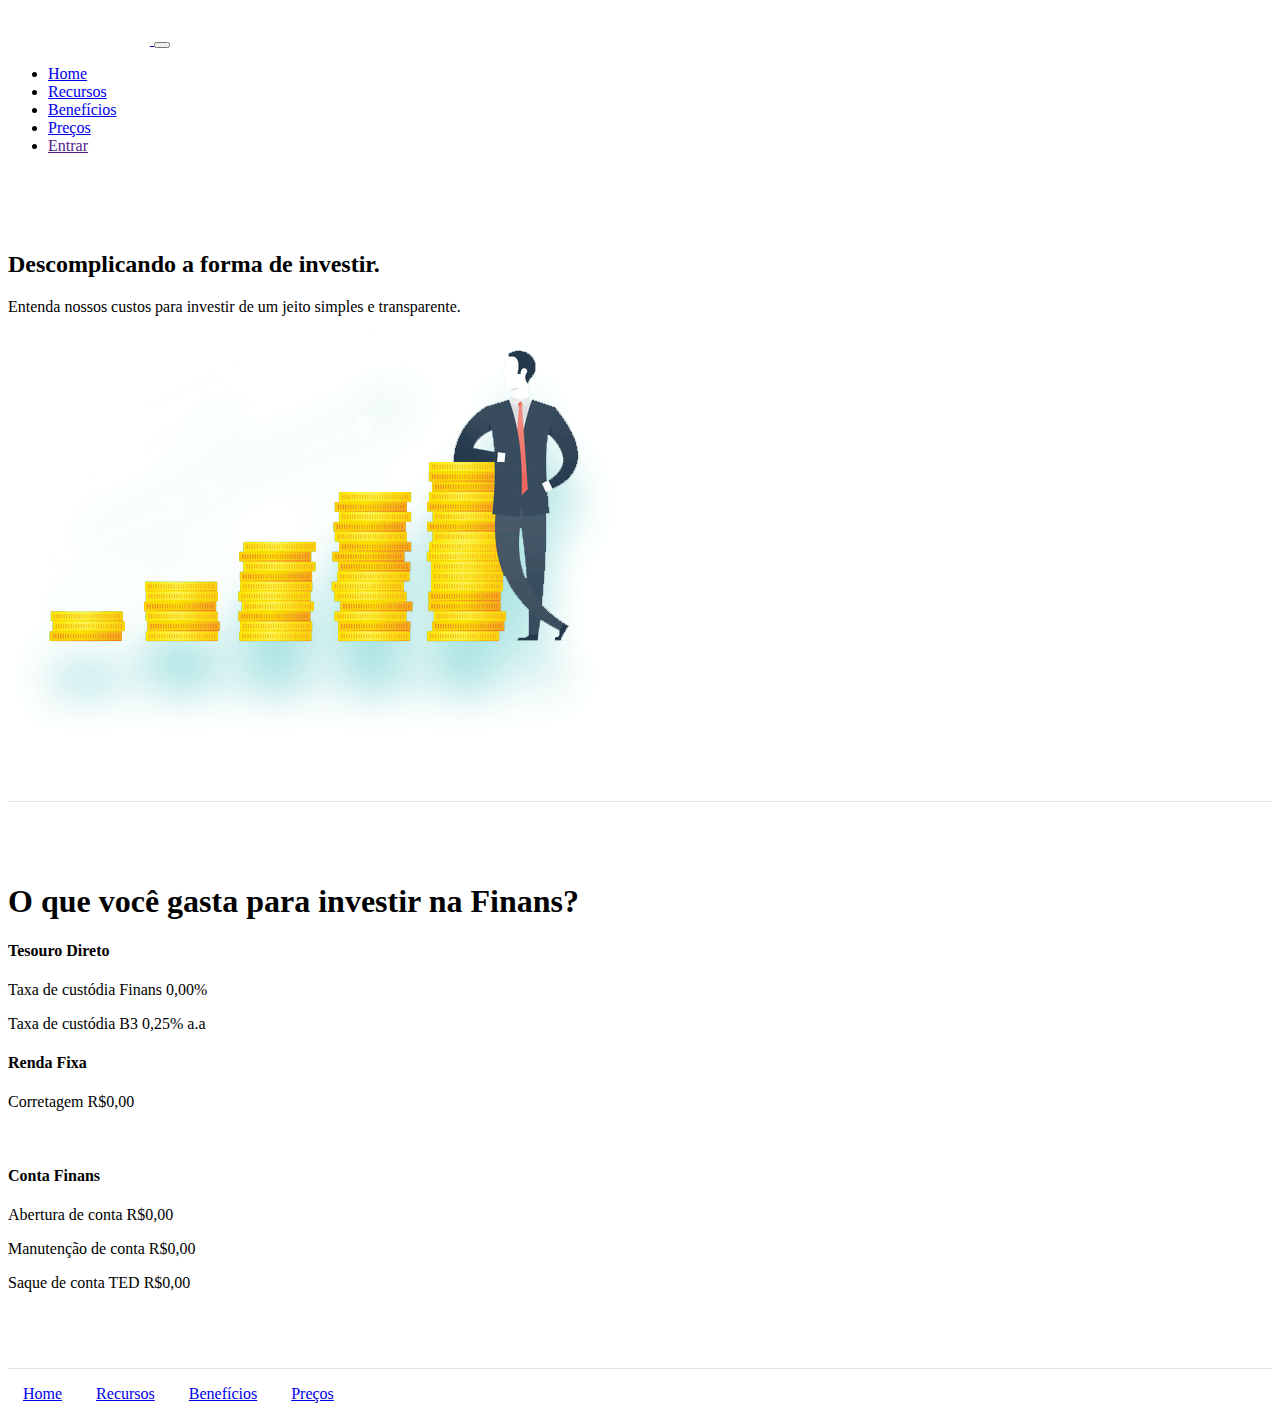
<file: preco.html>
<!DOCTYPE html>
<html>
<head>
	<!-- Meta tags Obrigatórias -->
    <meta charset="utf-8">
    <meta name="viewport" content="width=device-width, initial-scale=1, shrink-to-fit=no">

    <!-- Bootstrap CSS -->
    <link rel="stylesheet" href="https://stackpath.bootstrapcdn.com/bootstrap/4.1.3/css/bootstrap.min.css" integrity="sha384-MCw98/SFnGE8fJT3GXwEOngsV7Zt27NXFoaoApmYm81iuXoPkFOJwJ8ERdknLPMO" crossorigin="anonymous">

    <!-- Font Awesome -->
    <link rel="stylesheet" href="https://use.fontawesome.com/releases/v5.3.1/css/all.css" integrity="sha384-mzrmE5qonljUremFsqc01SB46JvROS7bZs3IO2EmfFsd15uHvIt+Y8vEf7N7fWAU" crossorigin="anonymous">

    <!--Estilo costumizado-->
    <link rel="stylesheet" type="text/css" href="css/estilo.css">

	<title>Finans - Preços</title>
</head>

<body>

	<header><!--/ inicio menu-->
		<nav class="navbar navbar-expand-sm  navbar-light bg-warning">
			<div class="container">
				<a href="index.html" class="navbar-brand">
					<img src="imagens/logo.png" width="142">
				</a>
			
				<button class="navbar-toggler" data-toggle="collapse" data-target="#nav-principal">
					<span class="navbar-toggler-icon"></span>
				</button>

				<div class="collapse navbar-collapse" id="nav-principal">
					<ul class="navbar-nav ml-auto">
						<li class="nav-item">
							<a href="index.html" class="nav-link">Home</a>
						</li>
						<li class="nav-item">
							<a href="recursos.html" class="nav-link">Recursos</a>
						</li>
						<li class="nav-item">
							<a href="beneficios.html" class="nav-link">Benefícios</a>
						</li>
						<li class="nav-item">
							<a href="preco.html" class="nav-link">Preços</a>
						</li>
						<li>
							<a href="" class="btn btn-outline-light">Entrar</a>
						</li>
					</ul>
				</div>	
				
			</div>
		</nav>
	</header><!--/fim menu-->

	<section class="caixa"><!--/início cabeçalho preço-->
		<div class="container">
			<div class="row">
				<div class="col-md-6 d-flex">
					<div class="align-self-center">
						<h2>
						Descomplicando a forma de investir.</h2>
						<p>Entenda nossos custos para investir de um jeito simples e transparente.</p>
					</div>
				</div>
					<div class="col-md-6">
						<img src="imagens/dinheiro.png" class="img-fluid">
					</div>
			</div>
		</div>
	</section><!--/fim cabeçalho preço-->

	<section class="caixa"><!--/inicio preço-->
		<div class="container">
			<div class="row">
				<div class="col-md-12 d-flex">
					<div class="aling-self-center">
					<h1>O que você gasta para investir na Finans?</h1>
					</div>
				</div>
				<div class="col-md-12 mt-5">
					<h4>Tesouro Direto</h4>
					<p>Taxa de custódia Finans 0,00%</p>
					<p>Taxa de custódia B3 0,25% a.a</p>
				</div>
				<div class="col-md-12 mt-2">
					<h4>Renda Fixa</h4>
					<p>Corretagem R$0,00</p><br>
				</div>
				<div class="col-md-12">
					<h4>Conta Finans</h4>
					<p>Abertura de conta R$0,00</p>
					<p>Manutenção de conta R$0,00</p>
					<p>Saque de conta TED R$0,00</p>
				</div>
			</div>
		</div>
	</section><!--/fim preço-->

	<footer class="mt-4 mb-4"><!--/inicio rodape-->
		<div class="container">
			<div class="row">
				<div class="col-md-8">
					<p>
						<a href="index.html">Home</a>
						<a href="recursos.html">Recursos</a>
						<a href="beneficios.html">Benefícios</a>
						<a href="precos.html">Preços</a>
					</p>
				</div>
				<div class="col-md-4 d-flex justify-content-end">
					<a href="" class="btn btn-outline-dark">
						<i class="fab fa-facebook fa-lg"></i>
					</a>
					<a href="" class="btn btn-outline-dark ml-2">
            			<i class="fab fa-twitter fa-lg"></i>
          			</a>
          			<a href="" class="btn btn-outline-dark ml-2">
            			<i class="fab fa-instagram fa-lg"></i>
          			</a>
          			<a href="" class="btn btn-outline-dark ml-2">
           				 <i class="fab fa-youtube fa-lg"></i>
          			</a>
				</div>
			</div>
		</div>
		
	</footer><!--/fim rodape-->











	<!-- JavaScript (Opcional) -->
    <!-- jQuery primeiro, depois Popper.js, depois Bootstrap JS -->
    <script src="https://code.jquery.com/jquery-3.3.1.slim.min.js" integrity="sha384-q8i/X+965DzO0rT7abK41JStQIAqVgRVzpbzo5smXKp4YfRvH+8abtTE1Pi6jizo" crossorigin="anonymous"></script>
    <script src="https://cdnjs.cloudflare.com/ajax/libs/popper.js/1.14.3/umd/popper.min.js" integrity="sha384-ZMP7rVo3mIykV+2+9J3UJ46jBk0WLaUAdn689aCwoqbBJiSnjAK/l8WvCWPIPm49" crossorigin="anonymous"></script>
    <script src="https://stackpath.bootstrapcdn.com/bootstrap/4.1.3/js/bootstrap.min.js" integrity="sha384-ChfqqxuZUCnJSK3+MXmPNIyE6ZbWh2IMqE241rYiqJxyMiZ6OW/JmZQ5stwEULTy" crossorigin="anonymous"></script>

</body>
</html>
</file>
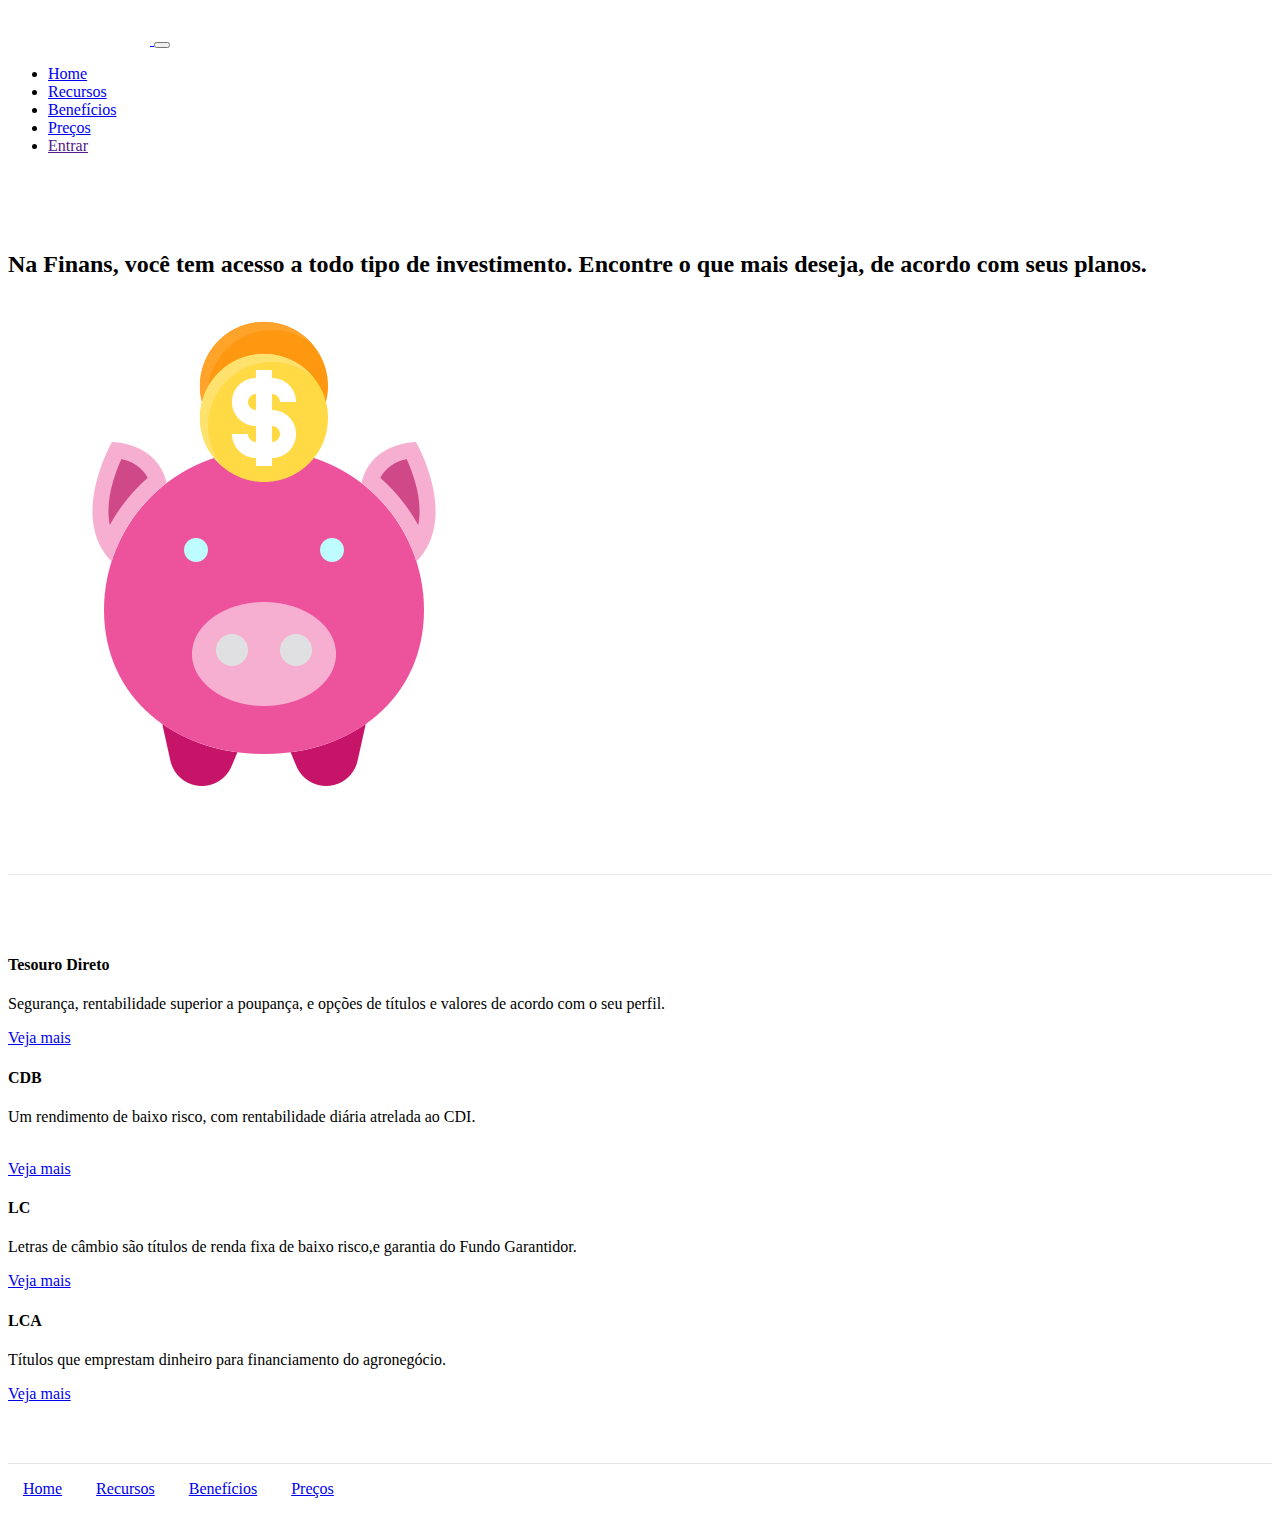
<file: recursos.html>
<!DOCTYPE html>
<html>
<head>
	 <!-- Meta tags Obrigatórias -->
    <meta charset="utf-8">
    <meta name="viewport" content="width=device-width, initial-scale=1, shrink-to-fit=no">

    <!-- Bootstrap CSS -->
    <link rel="stylesheet" href="https://stackpath.bootstrapcdn.com/bootstrap/4.1.3/css/bootstrap.min.css" integrity="sha384-MCw98/SFnGE8fJT3GXwEOngsV7Zt27NXFoaoApmYm81iuXoPkFOJwJ8ERdknLPMO" crossorigin="anonymous">

    <!-- Font Awesome -->
    <link rel="stylesheet" href="https://use.fontawesome.com/releases/v5.3.1/css/all.css" integrity="sha384-mzrmE5qonljUremFsqc01SB46JvROS7bZs3IO2EmfFsd15uHvIt+Y8vEf7N7fWAU" crossorigin="anonymous">

    <!--Estilo costumizado-->
    <link rel="stylesheet" type="text/css" href="css/estilo.css">

    <title>Finans - Recursos</title>
</head>

<body>
	<header><!--/ inicio menu-->
		<nav class="navbar navbar-expand-sm  navbar-light bg-warning">
			<div class="container">
				<a href="index.html" class="navbar-brand">
					<img src="imagens/logo.png" width="142">
				</a>
			
				<button class="navbar-toggler" data-toggle="collapse" data-target="#nav-principal">
					<span class="navbar-toggler-icon"></span>
				</button>

				<div class="collapse navbar-collapse" id="nav-principal">
					<ul class="navbar-nav ml-auto">
						<li class="nav-item">
							<a href="index.html" class="nav-link">Home</a>
						</li>
						<li class="nav-item">
							<a href="recursos.html" class="nav-link">Recursos</a>
						</li>
						<li class="nav-item">
							<a href="beneficios.html" class="nav-link">Benefícios</a>
						</li>
						<li class="nav-item">
							<a href="preco.html" class="nav-link">Preços</a>
						</li>
						<li>
							<a href="" class="btn btn-outline-light">Entrar</a>
						</li>
					</ul>
				</div>	
				
			</div>
		</nav>
	</header><!--/fim menu-->

	<section class="caixa"><!--/início cabeçalho recursos-->
		<div class="container">
			<div class="row">
				<div class="col-md-6 d-flex">
					<div class="align-self-center">
						<h2>
						Na Finans, você tem acesso a todo tipo de investimento. Encontre o que mais deseja, de acordo com seus planos.
						</h2>
					</div>
				</div>
					<div class="col-md-6">
						<img src="imagens/cofrinho.png" class="img-fluid">
					</div>
			</div>
		</div>
	</section><!--/fim cabeçalho recursos-->

	<section class="caixa"><!--/inicio recursos-->
		<div class="container">
			<div class="row">
				<div class="col-md-3 mt-2">
					<h4>Tesouro Direto</h4>
					<p>Segurança, rentabilidade superior a poupança, e opções de títulos e valores de acordo com o seu perfil.</p>
					<a href="tesouro-direto.html" class="btn btn-primary">Veja mais</a>
				</div>
				<div class="col-md-3 mt-2">
					<h4>CDB</h4>
					<p>Um rendimento de baixo risco, com rentabilidade diária atrelada ao CDI.</p><br>
					<a href="cdb.html" class="btn btn-primary">Veja mais</a>
				</div>
				<div class="col-md-3 mt-2">
					<h4>LC</h4>
					<p>
					Letras de câmbio são títulos de renda fixa de baixo risco,e garantia do Fundo Garantidor.</p>
					<a href="lc.html" class="btn btn-primary">Veja mais</a>
				</div>
				<div class="col-md-3 mt-2">
					<h4>LCA</h4>
					<p>Títulos que emprestam dinheiro para financiamento do agronegócio.</p>
					<a href="lca.html" class="btn btn-primary">Veja mais</a>
				</div>
			</div>
		</div>
	</section>

	<footer class="mt-4 mb-4"><!--/inicio rodape-->
		<div class="container">
			<div class="row">
				<div class="col-md-8">
					<p>
						<a href="index.html">Home</a>
						<a href="recursos.html">Recursos</a>
						<a href="beneficios.html">Benefícios</a>
						<a href="precos.html">Preços</a>
					</p>
				</div>
				<div class="col-md-4 d-flex justify-content-end">
					<a href="" class="btn btn-outline-dark">
						<i class="fab fa-facebook fa-lg"></i>
					</a>
					<a href="" class="btn btn-outline-dark ml-2">
            			<i class="fab fa-twitter fa-lg"></i>
          			</a>
          			<a href="" class="btn btn-outline-dark ml-2">
            			<i class="fab fa-instagram fa-lg"></i>
          			</a>
          			<a href="" class="btn btn-outline-dark ml-2">
           				 <i class="fab fa-youtube fa-lg"></i>
          			</a>
				</div>
			</div>
		</div>
		
	</footer><!--/fim rodape-->



	<!-- JavaScript (Opcional) -->
    <!-- jQuery primeiro, depois Popper.js, depois Bootstrap JS -->
    <script src="https://code.jquery.com/jquery-3.3.1.slim.min.js" integrity="sha384-q8i/X+965DzO0rT7abK41JStQIAqVgRVzpbzo5smXKp4YfRvH+8abtTE1Pi6jizo" crossorigin="anonymous"></script>
    <script src="https://cdnjs.cloudflare.com/ajax/libs/popper.js/1.14.3/umd/popper.min.js" integrity="sha384-ZMP7rVo3mIykV+2+9J3UJ46jBk0WLaUAdn689aCwoqbBJiSnjAK/l8WvCWPIPm49" crossorigin="anonymous"></script>
    <script src="https://stackpath.bootstrapcdn.com/bootstrap/4.1.3/js/bootstrap.min.js" integrity="sha384-ChfqqxuZUCnJSK3+MXmPNIyE6ZbWh2IMqE241rYiqJxyMiZ6OW/JmZQ5stwEULTy" crossorigin="anonymous"></script>
</body>
</html>
</file>
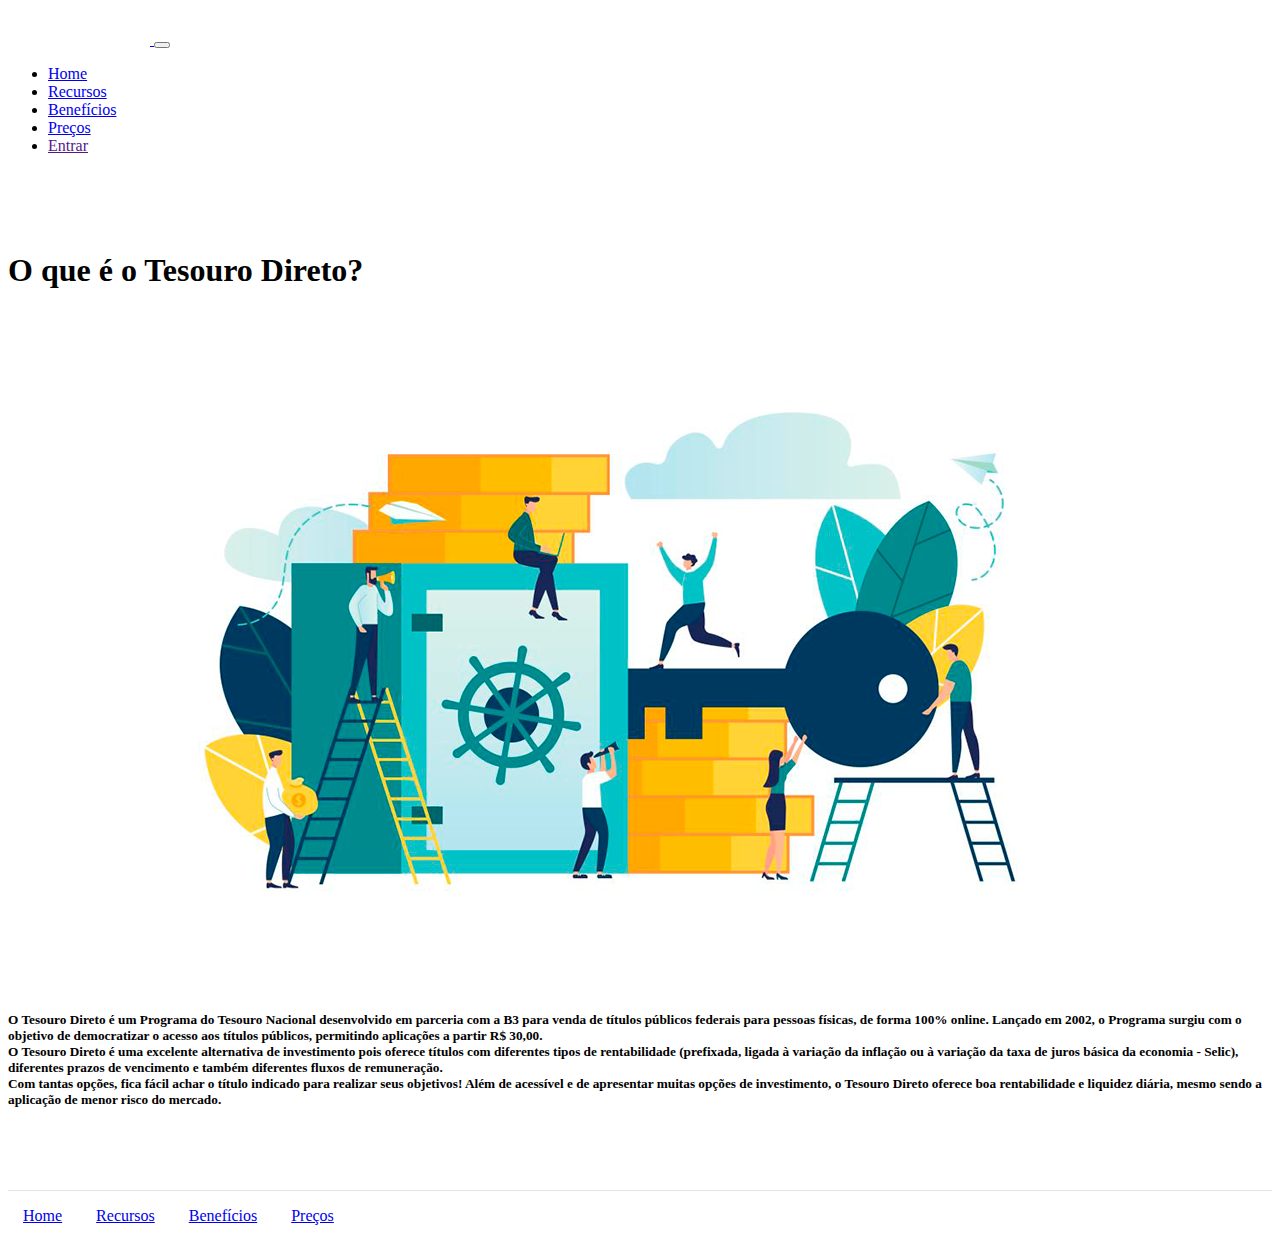
<file: tesouro-direto.html>
<!DOCTYPE html>
<html>
<head>
	 <!-- Meta tags Obrigatórias -->
    <meta charset="utf-8">
    <meta name="viewport" content="width=device-width, initial-scale=1, shrink-to-fit=no">

    <!-- Bootstrap CSS -->
    <link rel="stylesheet" href="https://stackpath.bootstrapcdn.com/bootstrap/4.1.3/css/bootstrap.min.css" integrity="sha384-MCw98/SFnGE8fJT3GXwEOngsV7Zt27NXFoaoApmYm81iuXoPkFOJwJ8ERdknLPMO" crossorigin="anonymous">

    <!-- Font Awesome -->
    <link rel="stylesheet" href="https://use.fontawesome.com/releases/v5.3.1/css/all.css" integrity="sha384-mzrmE5qonljUremFsqc01SB46JvROS7bZs3IO2EmfFsd15uHvIt+Y8vEf7N7fWAU" crossorigin="anonymous">

    <!--Estilo costumizado-->
    <link rel="stylesheet" type="text/css" href="css/estilo.css">
	<title>Finans - Tesouro direto</title>
</head>

<body>

	<header><!--/ inicio menu-->
		<nav class="navbar navbar-expand-sm  navbar-light bg-warning">
			<div class="container">
				<a href="index.html" class="navbar-brand">
					<img src="imagens/logo.png" width="142">
				</a>
			
				<button class="navbar-toggler" data-toggle="collapse" data-target="#nav-principal">
					<span class="navbar-toggler-icon"></span>
				</button>

				<div class="collapse navbar-collapse" id="nav-principal">
					<ul class="navbar-nav ml-auto">
						<li class="nav-item">
							<a href="index.html" class="nav-link">Home</a>
						</li>
						<li class="nav-item">
							<a href="recursos.html" class="nav-link">Recursos</a>
						</li>
						<li class="nav-item">
							<a href="beneficios.html" class="nav-link">Benefícios</a>
						</li>
						<li class="nav-item">
							<a href="preco.html" class="nav-link">Preços</a>
						</li>
						<li>
							<a href="" class="btn btn-outline-light">Entrar</a>
						</li>
					</ul>
				</div>	
				
			</div>
		</nav>
	</header><!--/fim menu-->

	<section class="caixa"><!--/início cabeçalho tesouro-->
		<div class="container">
			<div class="row">
				<div class="col-md-4 d-flex">
					<div class="align-self-center">
						<h1>
						O que é o Tesouro Direto?
						</h1>
					</div>
				</div>
				<div class="col-md-8">
					<img src="imagens/tesouro-direto.png" class="img-fluid">
				</div>
			</div>
				<div class="col-md-12">
					<h5>O Tesouro Direto é um Programa do Tesouro Nacional desenvolvido em parceria com a B3 para venda de títulos públicos federais para pessoas físicas, de forma 100% online. Lançado em 2002, o Programa surgiu com o objetivo de democratizar o acesso aos títulos públicos, permitindo aplicações a partir R$ 30,00. <br>
					O Tesouro Direto é uma excelente alternativa de investimento pois oferece títulos com diferentes tipos de rentabilidade (prefixada, ligada à variação da inflação ou à variação da taxa de juros básica da economia - Selic), diferentes prazos de vencimento e também diferentes fluxos de remuneração. <br>
				    Com tantas opções, fica fácil achar o título indicado para realizar seus objetivos! Além de acessível e de apresentar muitas opções de investimento, o Tesouro Direto oferece boa rentabilidade e liquidez diária, mesmo sendo a aplicação de menor risco do mercado.</h5>	
				</div>
		</div>
	</section><!--/fim cabeçalho tesouro-->

	<footer class="mt-4 mb-4"><!--/inicio rodape-->
		<div class="container">
			<div class="row">
				<div class="col-md-8">
					<p>
						<a href="index.html">Home</a>
						<a href="recursos.html">Recursos</a>
						<a href="beneficios.html">Benefícios</a>
						<a href="precos.html">Preços</a>
					</p>
				</div>
				<div class="col-md-4 d-flex justify-content-end">
					<a href="" class="btn btn-outline-dark">
						<i class="fab fa-facebook fa-lg"></i>
					</a>
					<a href="" class="btn btn-outline-dark ml-2">
            			<i class="fab fa-twitter fa-lg"></i>
          			</a>
          			<a href="" class="btn btn-outline-dark ml-2">
            			<i class="fab fa-instagram fa-lg"></i>
          			</a>
          			<a href="" class="btn btn-outline-dark ml-2">
           				 <i class="fab fa-youtube fa-lg"></i>
          			</a>
				</div>
			</div>
		</div>
		
	</footer><!--/fim rodape-->








	<!-- JavaScript (Opcional) -->
    <!-- jQuery primeiro, depois Popper.js, depois Bootstrap JS -->
    <script src="https://code.jquery.com/jquery-3.3.1.slim.min.js" integrity="sha384-q8i/X+965DzO0rT7abK41JStQIAqVgRVzpbzo5smXKp4YfRvH+8abtTE1Pi6jizo" crossorigin="anonymous"></script>
    <script src="https://cdnjs.cloudflare.com/ajax/libs/popper.js/1.14.3/umd/popper.min.js" integrity="sha384-ZMP7rVo3mIykV+2+9J3UJ46jBk0WLaUAdn689aCwoqbBJiSnjAK/l8WvCWPIPm49" crossorigin="anonymous"></script>
    <script src="https://stackpath.bootstrapcdn.com/bootstrap/4.1.3/js/bootstrap.min.js" integrity="sha384-ChfqqxuZUCnJSK3+MXmPNIyE6ZbWh2IMqE241rYiqJxyMiZ6OW/JmZQ5stwEULTy" crossorigin="anonymous"></script>

</body>
</html>
</file>
<file: css/estilo.css>
#home{
	background: #ffc107;
	color: white;
}
.caixa{
	padding: 60px 0;
	border-bottom: 1px solid #e5e5e5;
}
footer p a{
    margin: 5px 15px;
}
</file>
